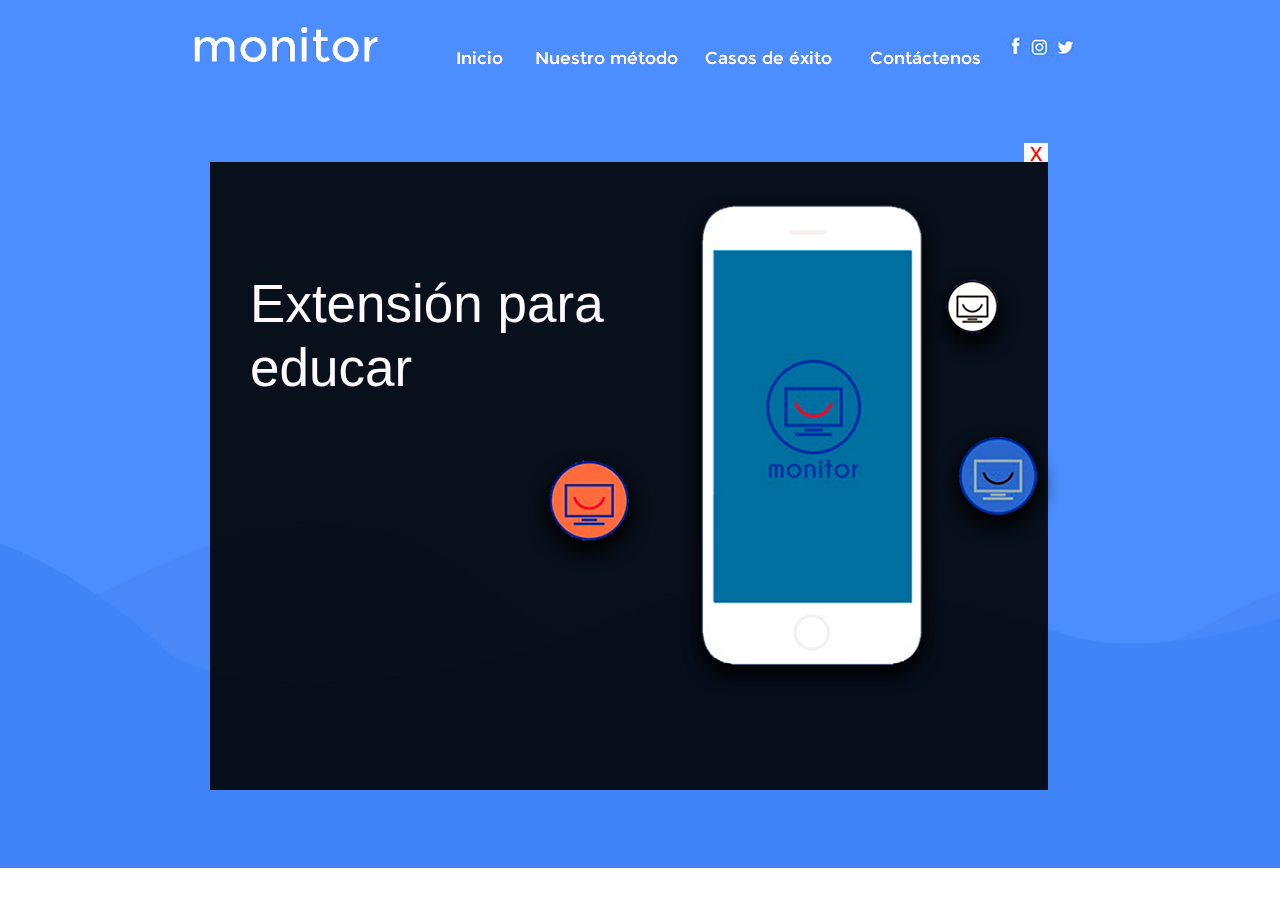
<file: monitor/index.html>
<!DOCTYPE html>
<html class="nojs html css_verticalspacer" lang="es-ES">
 <head>

  <meta http-equiv="Content-type" content="text/html;charset=UTF-8"/>
  <meta name="generator" content="2018.1.0.386"/>
  <meta name="viewport" content="width=device-width, initial-scale=1.0"/>
  <link rel="shortcut icon" href="./images/favicon-96x96.png" type="image/x-icon">
  
  <script type="text/javascript">
   // Update the 'nojs'/'js' class on the html node
document.documentElement.className = document.documentElement.className.replace(/\bnojs\b/g, 'js');

// Check that all required assets are uploaded and up-to-date
if(typeof Muse == "undefined") window.Muse = {}; window.Muse.assets = {"required":["museutils.js", "museconfig.js", "jquery.watch.js", "require.js", "index.css"], "outOfDate":[]};
</script>
  
  <title>Monitor </title>
  <!-- CSS -->
  <link rel="stylesheet" type="text/css" href="css/site_global.css?crc=3882157855"/>
  <link rel="stylesheet" type="text/css" href="css/master_a-p_g_-maestra.css?crc=4275539969"/>
  <link rel="stylesheet" type="text/css" href="css/index.css?crc=468512227" id="pagesheet"/>
   </head>
 <body>

  <div class="clearfix borderbox" id="page"><!-- group -->
   <div class="clip_frame grpelem" id="u160"><!-- image -->
    <img class="block" id="u160_img" src="images/fondo%20web.jpg?crc=4149345951" alt="" data-heightwidthratio="0.6354319180087847" data-image-width="1366" data-image-height="868"/>
   </div>
   <a class="nonblock nontext MuseLinkActive grpelem" id="u239" href="index.html"><!-- state-based BG images --><div class="fluid_height_spacer"></div></a>
   <a class="nonblock nontext grpelem" id="u311" href="inicio.html"><!-- state-based BG images --><div id="u311_states"><img alt="&nbsp;Inicio" src="images/blank.gif?crc=4208392903"/><div class="fluid_height_spacer"></div></div></a>
   <a class="nonblock nontext grpelem" id="u330" href="metodo.html"><!-- state-based BG images --><div id="u330_states"><img alt="&nbsp;Nuestro método" src="images/blank.gif?crc=4208392903"/><div class="fluid_height_spacer"></div></div></a>
   <a class="nonblock nontext grpelem" id="u339" href="casos.html"><!-- state-based BG images --><div id="u339_states"><img alt="&nbsp;Casos de éxito" src="images/blank.gif?crc=4208392903"/><div class="fluid_height_spacer"></div></div></a>
   <a class="nonblock nontext grpelem" id="u342" href="contacto.html"><!-- state-based BG images --><div id="u342_states"><img alt="&nbsp;Contáctenos" src="images/blank.gif?crc=4208392903"/><div class="fluid_height_spacer"></div></div></a>
   <a class="nonblock nontext clip_frame grpelem" id="u405" href="https://www.instagram.com/monitor_extension_para_educar/"><!-- image --><img class="block" id="u405_img" src="images/instagram.jpg?crc=474798769" alt="" data-heightwidthratio="1.4583333333333333" data-image-width="24" data-image-height="35"/></a>
   <a class="nonblock nontext clip_frame grpelem" id="u415" href="https://twitter.com/MonitorPara"><!-- image --><img class="block" id="u415_img" src="images/twitter.jpg?crc=496227118" alt="" data-heightwidthratio="1.4583333333333333" data-image-width="24" data-image-height="35"/></a>
   <a class="nonblock nontext clip_frame grpelem" id="u425" href="https://www.facebook.com/Monitor-Extensi%C3%B3n-Para-Educar-1083239395204184/?modal=admin_todo_tour"><!-- image --><img class="block" id="u425_img" src="images/facebook%20link.jpg?crc=4023919607" alt="" data-heightwidthratio="1.4615384615384615" data-image-width="26" data-image-height="38"/></a>
   <div class="grpelem" id="u474"><!-- simple frame --></div>
   <div class="clip_frame grpelem" id="u466"><!-- image -->
    <img class="block" id="u466_img" src="images/celular%20tranparente_.png?crc=4259789085" alt="" data-heightwidthratio="0.562396006655574" data-image-width="1202" data-image-height="676"/>
   </div>
   <div class="clip_frame grpelem" id="u463"><!-- image -->
    <img class="block" id="u463_img" src="images/adornos%20celular.png?crc=505159302" alt="" data-heightwidthratio="0.5623003194888179" data-image-width="1252" data-image-height="704"/>
   </div>
   <div class="clearfix grpelem" id="u465-6"><!-- content -->
    <p>Extensión para</p>
    <p>educar</p>
   </div>
   <div class="clearfix grpelem" id="u483"><!-- group -->
    <a class="nonblock nontext clearfix grpelem" id="u486-4" href="inicio.html"><!-- content --><p>x</p></a>
   </div>
   <div class="verticalspacer" data-offset-top="790" data-content-above-spacer="868" data-content-below-spacer="78" data-sizePolicy="fixed" data-pintopage="page_fixedLeft"></div>
  </div>
  <div class="preload_images">
   <img class="preload" src="images/u239-r.png?crc=3885231676" alt=""/>
   <img class="preload" src="images/u239-m.png?crc=320033135" alt=""/>
   <img class="preload" src="images/u311_states-r.png?crc=31316035" alt=""/>
   <img class="preload" src="images/u311_states-m.png?crc=3786081630" alt=""/>
   <img class="preload" src="images/u330_states-r.png?crc=436527708" alt=""/>
   <img class="preload" src="images/u330_states-m.png?crc=3784174049" alt=""/>
   <img class="preload" src="images/u339_states-r.png?crc=4213789804" alt=""/>
   <img class="preload" src="images/u339_states-m.png?crc=4012867772" alt=""/>
   <img class="preload" src="images/u342_states-r.png?crc=443128870" alt=""/>
   <img class="preload" src="images/u342_states-m.png?crc=216117368" alt=""/>
  </div>
  <!-- Other scripts -->
  <script type="text/javascript">
   // Decide whether to suppress missing file error or not based on preference setting
var suppressMissingFileError = false
</script>
  <script type="text/javascript">
   window.Muse.assets.check=function(c){if(!window.Muse.assets.checked){window.Muse.assets.checked=!0;var b={},d=function(a,b){if(window.getComputedStyle){var c=window.getComputedStyle(a,null);return c&&c.getPropertyValue(b)||c&&c[b]||""}if(document.documentElement.currentStyle)return(c=a.currentStyle)&&c[b]||a.style&&a.style[b]||"";return""},a=function(a){if(a.match(/^rgb/))return a=a.replace(/\s+/g,"").match(/([\d\,]+)/gi)[0].split(","),(parseInt(a[0])<<16)+(parseInt(a[1])<<8)+parseInt(a[2]);if(a.match(/^\#/))return parseInt(a.substr(1),
16);return 0},f=function(f){for(var g=document.getElementsByTagName("link"),j=0;j<g.length;j++)if("text/css"==g[j].type){var l=(g[j].href||"").match(/\/?css\/([\w\-]+\.css)\?crc=(\d+)/);if(!l||!l[1]||!l[2])break;b[l[1]]=l[2]}g=document.createElement("div");g.className="version";g.style.cssText="display:none; width:1px; height:1px;";document.getElementsByTagName("body")[0].appendChild(g);for(j=0;j<Muse.assets.required.length;){var l=Muse.assets.required[j],k=l.match(/([\w\-\.]+)\.(\w+)$/),i=k&&k[1]?
k[1]:null,k=k&&k[2]?k[2]:null;switch(k.toLowerCase()){case "css":i=i.replace(/\W/gi,"_").replace(/^([^a-z])/gi,"_$1");g.className+=" "+i;i=a(d(g,"color"));k=a(d(g,"backgroundColor"));i!=0||k!=0?(Muse.assets.required.splice(j,1),"undefined"!=typeof b[l]&&(i!=b[l]>>>24||k!=(b[l]&16777215))&&Muse.assets.outOfDate.push(l)):j++;g.className="version";break;case "js":j++;break;default:throw Error("Unsupported file type: "+k);}}c?c().jquery!="1.8.3"&&Muse.assets.outOfDate.push("jquery-1.8.3.min.js"):Muse.assets.required.push("jquery-1.8.3.min.js");
g.parentNode.removeChild(g);if(Muse.assets.outOfDate.length||Muse.assets.required.length)g="Puede que determinados archivos falten en el servidor o sean incorrectos. Limpie la cache del navegador e inténtelo de nuevo. Si el problema persiste, póngase en contacto con el administrador del sitio web.",f&&Muse.assets.outOfDate.length&&(g+="\nOut of date: "+Muse.assets.outOfDate.join(",")),f&&Muse.assets.required.length&&(g+="\nMissing: "+Muse.assets.required.join(",")),suppressMissingFileError?(g+="\nUse SuppressMissingFileError key in AppPrefs.xml to show missing file error pop up.",console.log(g)):alert(g)};location&&location.search&&location.search.match&&location.search.match(/muse_debug/gi)?
setTimeout(function(){f(!0)},5E3):f()}};
var muse_init=function(){require.config({baseUrl:""});require(["jquery","museutils","whatinput","jquery.watch"],function(c){var $ = c;$(document).ready(function(){try{
window.Muse.assets.check($);/* body */
Muse.Utils.transformMarkupToFixBrowserProblemsPreInit();/* body */
Muse.Utils.prepHyperlinks(true);/* body */
Muse.Utils.makeButtonsVisibleAfterSettingMinWidth();/* body */
Muse.Utils.fullPage('#page');/* 100% height page */
Muse.Utils.showWidgetsWhenReady();/* body */
Muse.Utils.transformMarkupToFixBrowserProblems();/* body */
}catch(b){if(b&&"function"==typeof b.notify?b.notify():Muse.Assert.fail("Error calling selector function: "+b),false)throw b;}})})};

</script>
  <!-- RequireJS script -->
  <script src="scripts/require.js?crc=7928878" type="text/javascript" async data-main="scripts/museconfig.js?crc=310584261" onload="if (requirejs) requirejs.onError = function(requireType, requireModule) { if (requireType && requireType.toString && requireType.toString().indexOf && 0 <= requireType.toString().indexOf('#scripterror')) window.Muse.assets.check(); }" onerror="window.Muse.assets.check();"></script>
   </body>
</html>
</file>
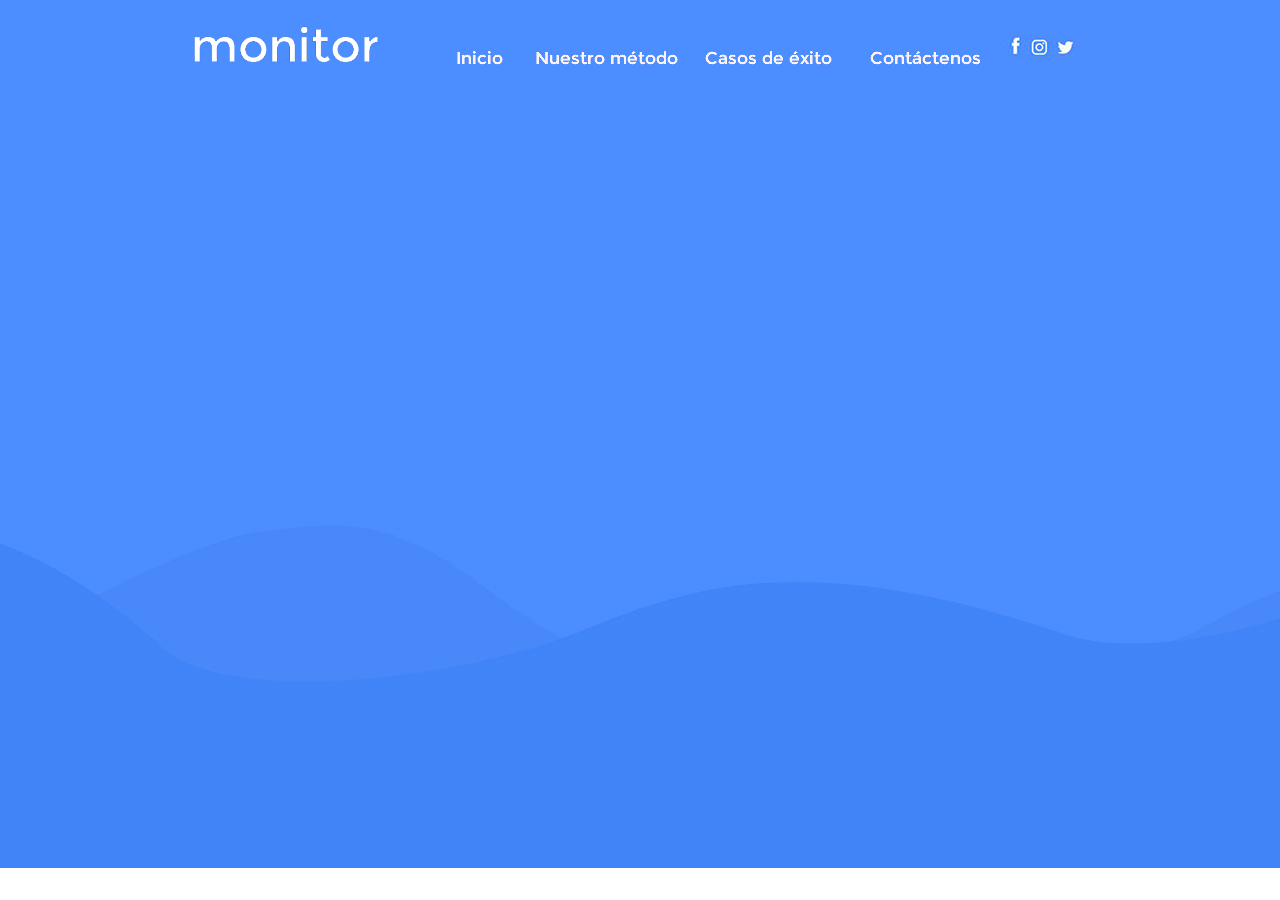
<file: monitor/casos.html>
<!DOCTYPE html>
<html class="nojs html css_verticalspacer" lang="es-ES">
 <head>

  <meta http-equiv="Content-type" content="text/html;charset=UTF-8"/>
  <meta name="generator" content="2018.1.0.386"/>
  <meta name="viewport" content="width=device-width, initial-scale=1.0"/>
  <link rel="shortcut icon" href="./images/favicon-96x96.png" type="image/x-icon">
  
  <script type="text/javascript">
   // Update the 'nojs'/'js' class on the html node
document.documentElement.className = document.documentElement.className.replace(/\bnojs\b/g, 'js');

// Check that all required assets are uploaded and up-to-date
if(typeof Muse == "undefined") window.Muse = {}; window.Muse.assets = {"required":["museutils.js", "museconfig.js", "jquery.watch.js", "require.js", "casos.css"], "outOfDate":[]};
</script>
  
  <title>Casos</title>
  <link rel="shortcut icon" href="./images/favicon-96x96.png" type="image/x-icon">
  <!-- CSS -->
  <link rel="stylesheet" type="text/css" href="css/site_global.css?crc=3882157855"/>
  <link rel="stylesheet" type="text/css" href="css/master_a-p_g_-maestra.css?crc=4275539969"/>
  <link rel="stylesheet" type="text/css" href="css/casos.css?crc=286764203" id="pagesheet"/>
    <!--HTML Widget code-->
  <style type="text/css">#u905.size_fluid_width_height iframe { position:absolute; left:0; top:0; }</style>
 </head>
 <body>

  <div class="clearfix borderbox" id="page"><!-- group -->
   <div class="clip_frame grpelem" id="u160"><!-- image -->
    <img class="block" id="u160_img" src="images/fondo%20web.jpg?crc=4149345951" alt="" data-heightwidthratio="0.6354319180087847" data-image-width="1366" data-image-height="868"/>
   </div>
   <a class="nonblock nontext grpelem" id="u239" href="index.html"><!-- state-based BG images --><div class="fluid_height_spacer"></div></a>
   <a class="nonblock nontext grpelem" id="u311" href="inicio.html"><!-- state-based BG images --><div id="u311_states"><img alt="&nbsp;Inicio" src="images/blank.gif?crc=4208392903"/><div class="fluid_height_spacer"></div></div></a>
   <a class="nonblock nontext grpelem" id="u330" href="metodo.html"><!-- state-based BG images --><div id="u330_states"><img alt="&nbsp;Nuestro método" src="images/blank.gif?crc=4208392903"/><div class="fluid_height_spacer"></div></div></a>
   <a class="nonblock nontext MuseLinkActive grpelem" id="u339" href="casos.html"><!-- state-based BG images --><div id="u339_states"><img alt="&nbsp;Casos de éxito" src="images/blank.gif?crc=4208392903"/><div class="fluid_height_spacer"></div></div></a>
   <a class="nonblock nontext grpelem" id="u342" href="contacto.html"><!-- state-based BG images --><div id="u342_states"><img alt="&nbsp;Contáctenos" src="images/blank.gif?crc=4208392903"/><div class="fluid_height_spacer"></div></div></a>
   <a class="nonblock nontext clip_frame grpelem" id="u405" href="https://www.instagram.com/monitor_extension_para_educar/"><!-- image --><img class="block" id="u405_img" src="images/instagram.jpg?crc=474798769" alt="" data-heightwidthratio="1.4583333333333333" data-image-width="24" data-image-height="35"/></a>
   <a class="nonblock nontext clip_frame grpelem" id="u415" href="https://twitter.com/MonitorPara"><!-- image --><img class="block" id="u415_img" src="images/twitter.jpg?crc=496227118" alt="" data-heightwidthratio="1.4583333333333333" data-image-width="24" data-image-height="35"/></a>
   <a class="nonblock nontext clip_frame grpelem" id="u425" href="https://www.facebook.com/Monitor-Extensi%C3%B3n-Para-Educar-1083239395204184/?modal=admin_todo_tour"><!-- image --><img class="block" id="u425_img" src="images/facebook%20link.jpg?crc=4023919607" alt="" data-heightwidthratio="1.4615384615384615" data-image-width="26" data-image-height="38"/></a>
   <div class="size_fluid_width_height grpelem" id="u905" data-pintopage="page_fluidx" data-sizePolicy="fluidWidthHeight"><!-- custom html -->
    <div class="fluid_height_spacer"></div>
    
<iframe class="actAsDiv" style="width:100%;height:100%;" src="//www.youtube.com/embed/ScJNVvyr2Mg?autoplay=0&loop=0&showinfo=0&theme=dark&color=red&controls=1&modestbranding=0&start=0&fs=1&iv_load_policy=1&wmode=transparent&rel=1" frameborder="0" allowfullscreen></iframe>

   </div>
   <div class="verticalspacer" data-offset-top="565" data-content-above-spacer="868" data-content-below-spacer="302" data-sizePolicy="fixed" data-pintopage="page_fixedLeft"></div>
  </div>
  <div class="preload_images">
   <img class="preload" src="images/u239-r.png?crc=3885231676" alt=""/>
   <img class="preload" src="images/u239-m.png?crc=320033135" alt=""/>
   <img class="preload" src="images/u311_states-r.png?crc=31316035" alt=""/>
   <img class="preload" src="images/u311_states-m.png?crc=3786081630" alt=""/>
   <img class="preload" src="images/u330_states-r.png?crc=436527708" alt=""/>
   <img class="preload" src="images/u330_states-m.png?crc=3784174049" alt=""/>
   <img class="preload" src="images/u339_states-r.png?crc=4213789804" alt=""/>
   <img class="preload" src="images/u339_states-m.png?crc=4012867772" alt=""/>
   <img class="preload" src="images/u342_states-r.png?crc=443128870" alt=""/>
   <img class="preload" src="images/u342_states-m.png?crc=216117368" alt=""/>
  </div>
  <!-- Other scripts -->
  <script type="text/javascript">
   // Decide whether to suppress missing file error or not based on preference setting
var suppressMissingFileError = false
</script>
  <script type="text/javascript">
   window.Muse.assets.check=function(c){if(!window.Muse.assets.checked){window.Muse.assets.checked=!0;var b={},d=function(a,b){if(window.getComputedStyle){var c=window.getComputedStyle(a,null);return c&&c.getPropertyValue(b)||c&&c[b]||""}if(document.documentElement.currentStyle)return(c=a.currentStyle)&&c[b]||a.style&&a.style[b]||"";return""},a=function(a){if(a.match(/^rgb/))return a=a.replace(/\s+/g,"").match(/([\d\,]+)/gi)[0].split(","),(parseInt(a[0])<<16)+(parseInt(a[1])<<8)+parseInt(a[2]);if(a.match(/^\#/))return parseInt(a.substr(1),
16);return 0},f=function(f){for(var g=document.getElementsByTagName("link"),j=0;j<g.length;j++)if("text/css"==g[j].type){var l=(g[j].href||"").match(/\/?css\/([\w\-]+\.css)\?crc=(\d+)/);if(!l||!l[1]||!l[2])break;b[l[1]]=l[2]}g=document.createElement("div");g.className="version";g.style.cssText="display:none; width:1px; height:1px;";document.getElementsByTagName("body")[0].appendChild(g);for(j=0;j<Muse.assets.required.length;){var l=Muse.assets.required[j],k=l.match(/([\w\-\.]+)\.(\w+)$/),i=k&&k[1]?
k[1]:null,k=k&&k[2]?k[2]:null;switch(k.toLowerCase()){case "css":i=i.replace(/\W/gi,"_").replace(/^([^a-z])/gi,"_$1");g.className+=" "+i;i=a(d(g,"color"));k=a(d(g,"backgroundColor"));i!=0||k!=0?(Muse.assets.required.splice(j,1),"undefined"!=typeof b[l]&&(i!=b[l]>>>24||k!=(b[l]&16777215))&&Muse.assets.outOfDate.push(l)):j++;g.className="version";break;case "js":j++;break;default:throw Error("Unsupported file type: "+k);}}c?c().jquery!="1.8.3"&&Muse.assets.outOfDate.push("jquery-1.8.3.min.js"):Muse.assets.required.push("jquery-1.8.3.min.js");
g.parentNode.removeChild(g);if(Muse.assets.outOfDate.length||Muse.assets.required.length)g="Puede que determinados archivos falten en el servidor o sean incorrectos. Limpie la cache del navegador e inténtelo de nuevo. Si el problema persiste, póngase en contacto con el administrador del sitio web.",f&&Muse.assets.outOfDate.length&&(g+="\nOut of date: "+Muse.assets.outOfDate.join(",")),f&&Muse.assets.required.length&&(g+="\nMissing: "+Muse.assets.required.join(",")),suppressMissingFileError?(g+="\nUse SuppressMissingFileError key in AppPrefs.xml to show missing file error pop up.",console.log(g)):alert(g)};location&&location.search&&location.search.match&&location.search.match(/muse_debug/gi)?
setTimeout(function(){f(!0)},5E3):f()}};
var muse_init=function(){require.config({baseUrl:""});require(["jquery","museutils","whatinput","jquery.watch"],function(c){var $ = c;$(document).ready(function(){try{
window.Muse.assets.check($);/* body */
Muse.Utils.transformMarkupToFixBrowserProblemsPreInit();/* body */
Muse.Utils.prepHyperlinks(true);/* body */
Muse.Utils.makeButtonsVisibleAfterSettingMinWidth();/* body */
Muse.Utils.fullPage('#page');/* 100% height page */
Muse.Utils.showWidgetsWhenReady();/* body */
Muse.Utils.transformMarkupToFixBrowserProblems();/* body */
}catch(b){if(b&&"function"==typeof b.notify?b.notify():Muse.Assert.fail("Error calling selector function: "+b),false)throw b;}})})};

</script>
  <!-- RequireJS script -->
  <script src="scripts/require.js?crc=7928878" type="text/javascript" async data-main="scripts/museconfig.js?crc=310584261" onload="if (requirejs) requirejs.onError = function(requireType, requireModule) { if (requireType && requireType.toString && requireType.toString().indexOf && 0 <= requireType.toString().indexOf('#scripterror')) window.Muse.assets.check(); }" onerror="window.Muse.assets.check();"></script>
   </body>
</html>
</file>
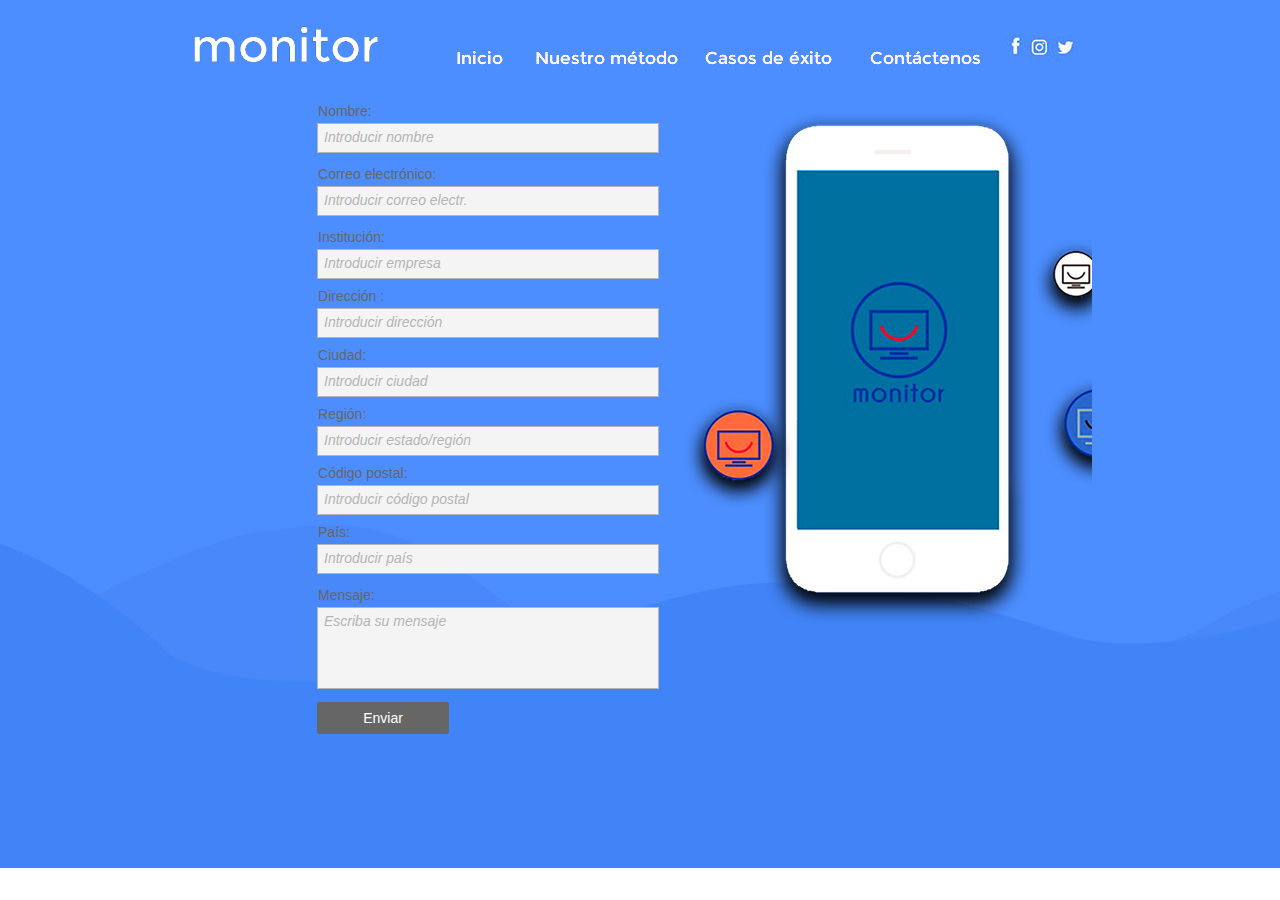
<file: monitor/contacto.html>
<!DOCTYPE html>
<html class="nojs html css_verticalspacer" lang="es-ES">
 <head>

  <meta http-equiv="Content-type" content="text/html;charset=UTF-8"/>
  <meta name="generator" content="2018.1.0.386"/>
  <meta name="viewport" content="width=device-width, initial-scale=1.0"/>
  
  <script type="text/javascript">
   // Update the 'nojs'/'js' class on the html node
document.documentElement.className = document.documentElement.className.replace(/\bnojs\b/g, 'js');

// Check that all required assets are uploaded and up-to-date
if(typeof Muse == "undefined") window.Muse = {}; window.Muse.assets = {"required":["museutils.js", "museconfig.js", "jquery.watch.js", "require.js", "webpro.js", "contacto.css"], "outOfDate":[]};
</script>
  
  <title>Contacto</title>
  <!-- CSS -->
  <link rel="stylesheet" type="text/css" href="css/site_global.css?crc=3882157855"/>
  <link rel="stylesheet" type="text/css" href="css/master_a-p_g_-maestra.css?crc=4275539969"/>
  <link rel="stylesheet" type="text/css" href="css/contacto.css?crc=3817173494" id="pagesheet"/>
   </head>
 <body>

  <div class="clearfix borderbox" id="page"><!-- group -->
   <div class="clip_frame grpelem" id="u160"><!-- image -->
    <img class="block" id="u160_img" src="images/fondo%20web.jpg?crc=4149345951" alt="" data-heightwidthratio="0.6354319180087847" data-image-width="1366" data-image-height="868"/>
   </div>
   <a class="nonblock nontext grpelem" id="u239" href="index.html"><!-- state-based BG images --><div class="fluid_height_spacer"></div></a>
   <a class="nonblock nontext grpelem" id="u311" href="inicio.html"><!-- state-based BG images --><div id="u311_states"><img alt="&nbsp;Inicio" src="images/blank.gif?crc=4208392903"/><div class="fluid_height_spacer"></div></div></a>
   <a class="nonblock nontext grpelem" id="u330" href="metodo.html"><!-- state-based BG images --><div id="u330_states"><img alt="&nbsp;Nuestro método" src="images/blank.gif?crc=4208392903"/><div class="fluid_height_spacer"></div></div></a>
   <a class="nonblock nontext grpelem" id="u339" href="casos.html"><!-- state-based BG images --><div id="u339_states"><img alt="&nbsp;Casos de éxito" src="images/blank.gif?crc=4208392903"/><div class="fluid_height_spacer"></div></div></a>
   <a class="nonblock nontext MuseLinkActive grpelem" id="u342" href="contacto.html"><!-- state-based BG images --><div id="u342_states"><img alt="&nbsp;Contáctenos" src="images/blank.gif?crc=4208392903"/><div class="fluid_height_spacer"></div></div></a>
   <a class="nonblock nontext clip_frame grpelem" id="u405" href="https://www.instagram.com/monitor_extension_para_educar/"><!-- image --><img class="block" id="u405_img" src="images/instagram.jpg?crc=474798769" alt="" data-heightwidthratio="1.4583333333333333" data-image-width="24" data-image-height="35"/></a>
   <a class="nonblock nontext clip_frame grpelem" id="u415" href="https://twitter.com/MonitorPara"><!-- image --><img class="block" id="u415_img" src="images/twitter.jpg?crc=496227118" alt="" data-heightwidthratio="1.4583333333333333" data-image-width="24" data-image-height="35"/></a>
   <a class="nonblock nontext clip_frame grpelem" id="u425" href="https://www.facebook.com/Monitor-Extensi%C3%B3n-Para-Educar-1083239395204184/?modal=admin_todo_tour"><!-- image --><img class="block" id="u425_img" src="images/facebook%20link.jpg?crc=4023919607" alt="" data-heightwidthratio="1.4615384615384615" data-image-width="26" data-image-height="38"/></a>
   <form class="form-grp clearfix grpelem" id="widgetu757" method="post" enctype="multipart/form-data" action="scripts/form-u757.php" data-sizePolicy="fluidWidth" data-pintopage="page_fluidx"><!-- none box -->
    <div class="position_content" id="widgetu757_position_content">
     <div class="fld-grp clearfix colelem" id="widgetu782" data-required="true" data-sizePolicy="fluidWidth" data-pintopage="page_fluidx"><!-- none box -->
      <div class="clearfix colelem" id="pu785-4"><!-- group -->
       <label class="fld-label actAsDiv clearfix grpelem" id="u785-4" for="widgetu782_input"><!-- content --><span class="actAsPara">Nombre:</span></label>
       <div class="fld-message clearfix grpelem" id="u783-4"><!-- content -->
        <p>Obligatorio</p>
       </div>
      </div>
      <span class="fld-input NoWrap actAsDiv clearfix colelem" id="u784-4"><!-- content --><div id="u784-3"><input class="wrapped-input" type="text" spellcheck="false" id="widgetu782_input" name="custom_U782" tabindex="1"/><label class="wrapped-input fld-prompt" id="widgetu782_prompt" for="widgetu782_input"><span class="actAsPara">Introducir nombre</span></label></div></span>
     </div>
     <div class="fld-grp clearfix colelem" id="widgetu759" data-required="true" data-type="email" data-sizePolicy="fluidWidth" data-pintopage="page_fluidx"><!-- none box -->
      <div class="clearfix colelem" id="pu762-4"><!-- group -->
       <label class="fld-label actAsDiv clearfix grpelem" id="u762-4" for="widgetu759_input"><!-- content --><span class="actAsPara">Correo electrónico:</span></label>
       <div class="fld-message clearfix grpelem" id="u760-4"><!-- content -->
        <p>Obligatorio</p>
       </div>
      </div>
      <span class="fld-input NoWrap actAsDiv clearfix colelem" id="u761-4"><!-- content --><div id="u761-3"><input class="wrapped-input" type="email" spellcheck="false" id="widgetu759_input" name="Email" tabindex="2"/><label class="wrapped-input fld-prompt" id="widgetu759_prompt" for="widgetu759_input"><span class="actAsPara">Introducir correo electr.</span></label></div></span>
     </div>
     <div class="fld-grp clearfix colelem" id="widgetu790" data-required="true" data-sizePolicy="fluidWidth" data-pintopage="page_fluidx"><!-- none box -->
      <div class="clearfix colelem" id="pu791-4"><!-- group -->
       <label class="fld-label actAsDiv clearfix grpelem" id="u791-4" for="widgetu790_input"><!-- content --><span class="actAsPara">Institución:</span></label>
       <div class="fld-message clearfix grpelem" id="u793-4"><!-- content -->
        <p>Obligatorio</p>
       </div>
      </div>
      <span class="fld-input NoWrap actAsDiv clearfix colelem" id="u792-4"><!-- content --><div id="u792-3"><input class="wrapped-input" type="text" spellcheck="false" id="widgetu790_input" name="custom_U790" tabindex="3"/><label class="wrapped-input fld-prompt" id="widgetu790_prompt" for="widgetu790_input"><span class="actAsPara">Introducir empresa</span></label></div></span>
     </div>
     <div class="fld-grp clearfix colelem" id="widgetu768" data-required="true" data-sizePolicy="fluidWidth" data-pintopage="page_fluidx"><!-- none box -->
      <div class="clearfix colelem" id="pu769-4"><!-- group -->
       <label class="fld-label actAsDiv clearfix grpelem" id="u769-4" for="widgetu768_input"><!-- content --><span class="actAsPara">Dirección :</span></label>
       <div class="fld-message clearfix grpelem" id="u770-4"><!-- content -->
        <p>Obligatorio</p>
       </div>
      </div>
      <span class="fld-input NoWrap actAsDiv clearfix colelem" id="u771-4"><!-- content --><div id="u771-3"><input class="wrapped-input" type="text" spellcheck="false" id="widgetu768_input" name="custom_U768" tabindex="4"/><label class="wrapped-input fld-prompt" id="widgetu768_prompt" for="widgetu768_input"><span class="actAsPara">Introducir dirección</span></label></div></span>
     </div>
     <div class="fld-grp clearfix colelem" id="widgetu794" data-required="true" data-sizePolicy="fluidWidth" data-pintopage="page_fluidx"><!-- none box -->
      <div class="clearfix colelem" id="pu797-4"><!-- group -->
       <label class="fld-label actAsDiv clearfix grpelem" id="u797-4" for="widgetu794_input"><!-- content --><span class="actAsPara">Ciudad:</span></label>
       <div class="fld-message clearfix grpelem" id="u795-4"><!-- content -->
        <p>Obligatorio</p>
       </div>
      </div>
      <span class="fld-input NoWrap actAsDiv clearfix colelem" id="u796-4"><!-- content --><div id="u796-3"><input class="wrapped-input" type="text" spellcheck="false" id="widgetu794_input" name="custom_U794" tabindex="5"/><label class="wrapped-input fld-prompt" id="widgetu794_prompt" for="widgetu794_input"><span class="actAsPara">Introducir ciudad</span></label></div></span>
     </div>
     <div class="fld-grp clearfix colelem" id="widgetu786" data-required="true" data-sizePolicy="fluidWidth" data-pintopage="page_fluidx"><!-- none box -->
      <div class="clearfix colelem" id="pu788-4"><!-- group -->
       <label class="fld-label actAsDiv clearfix grpelem" id="u788-4" for="widgetu786_input"><!-- content --><span class="actAsPara">Región:</span></label>
       <div class="fld-message clearfix grpelem" id="u787-4"><!-- content -->
        <p>Obligatorio</p>
       </div>
      </div>
      <span class="fld-input NoWrap actAsDiv clearfix colelem" id="u789-4"><!-- content --><div id="u789-3"><input class="wrapped-input" type="text" spellcheck="false" id="widgetu786_input" name="custom_U786" tabindex="6"/><label class="wrapped-input fld-prompt" id="widgetu786_prompt" for="widgetu786_input"><span class="actAsPara">Introducir estado/región</span></label></div></span>
     </div>
     <div class="fld-grp clearfix colelem" id="widgetu776" data-required="true" data-sizePolicy="fluidWidth" data-pintopage="page_fluidx"><!-- none box -->
      <div class="clearfix colelem" id="pu778-4"><!-- group -->
       <label class="fld-label actAsDiv clearfix grpelem" id="u778-4" for="widgetu776_input"><!-- content --><span class="actAsPara">Código postal:</span></label>
       <div class="fld-message clearfix grpelem" id="u777-4"><!-- content -->
        <p>Obligatorio</p>
       </div>
      </div>
      <span class="fld-input NoWrap actAsDiv clearfix colelem" id="u779-4"><!-- content --><div id="u779-3"><input class="wrapped-input" type="text" spellcheck="false" id="widgetu776_input" name="custom_U776" tabindex="7"/><label class="wrapped-input fld-prompt" id="widgetu776_prompt" for="widgetu776_input"><span class="actAsPara">Introducir código postal</span></label></div></span>
     </div>
     <div class="fld-grp clearfix colelem" id="widgetu772" data-required="true" data-sizePolicy="fluidWidth" data-pintopage="page_fluidx"><!-- none box -->
      <div class="clearfix colelem" id="pu774-4"><!-- group -->
       <label class="fld-label actAsDiv clearfix grpelem" id="u774-4" for="widgetu772_input"><!-- content --><span class="actAsPara">País:</span></label>
       <div class="fld-message clearfix grpelem" id="u775-4"><!-- content -->
        <p>Obligatorio</p>
       </div>
      </div>
      <span class="fld-input NoWrap actAsDiv clearfix colelem" id="u773-4"><!-- content --><div id="u773-3"><input class="wrapped-input" type="text" spellcheck="false" id="widgetu772_input" name="custom_U772" tabindex="8"/><label class="wrapped-input fld-prompt" id="widgetu772_prompt" for="widgetu772_input"><span class="actAsPara">Introducir país</span></label></div></span>
     </div>
     <div class="fld-grp clearfix colelem" id="widgetu764" data-required="true" data-sizePolicy="fluidWidth" data-pintopage="page_fluidx"><!-- none box -->
      <div class="clearfix colelem" id="pu766-4"><!-- group -->
       <label class="fld-label actAsDiv clearfix grpelem" id="u766-4" for="widgetu764_input"><!-- content --><span class="actAsPara">Mensaje:</span></label>
       <div class="fld-message clearfix grpelem" id="u767-4"><!-- content -->
        <p>Obligatorio</p>
       </div>
      </div>
      <span class="fld-textarea actAsDiv clearfix colelem" id="u765-4"><!-- content --><div id="u765-3"><textarea class="wrapped-input" id="widgetu764_input" name="custom_U764" tabindex="9"></textarea><label class="wrapped-input fld-prompt" id="widgetu764_prompt" for="widgetu764_input"><span class="actAsPara">Escriba su mensaje</span></label></div></span>
     </div>
     <div class="clearfix colelem" id="pu781-4"><!-- group -->
      <div class="clearfix grpelem" id="u781-4"><!-- content -->
       <p>Enviando formulario...</p>
      </div>
      <div class="clearfix grpelem" id="u763-4"><!-- content -->
       <p>El servidor ha detectado un error.</p>
      </div>
      <div class="clearfix grpelem" id="u758-4"><!-- content -->
       <p>Formulario recibido.</p>
      </div>
      <button class="submit-btn NoWrap rounded-corners clearfix grpelem" id="u780-4" type="submit" value="Enviar" tabindex="10"><!-- content -->
       <div style="margin-top:-11px;height:11px;">
        <p>Enviar</p>
       </div>
      </button>
     </div>
    </div>
   </form>
   <div class="clip_frame grpelem" id="u882"><!-- image -->
    <img class="block" id="u882_img" src="images/celular%20tranparente_-crop-u882.png?crc=477322055" alt="" data-heightwidthratio="0.7335562987736901" data-image-width="897" data-image-height="658"/>
   </div>
   <div class="clip_frame grpelem" id="u895"><!-- image -->
    <img class="block" id="u895_img" src="images/adornos%20celular-crop-u895.png?crc=250717496" alt="" data-heightwidthratio="0.801641586867305" data-image-width="731" data-image-height="586"/>
   </div>
   <div class="verticalspacer" data-offset-top="738" data-content-above-spacer="868" data-content-below-spacer="130" data-sizePolicy="fixed" data-pintopage="page_fixedLeft"></div>
  </div>
  <div class="preload_images">
   <img class="preload" src="images/u239-r.png?crc=3885231676" alt=""/>
   <img class="preload" src="images/u239-m.png?crc=320033135" alt=""/>
   <img class="preload" src="images/u311_states-r.png?crc=31316035" alt=""/>
   <img class="preload" src="images/u311_states-m.png?crc=3786081630" alt=""/>
   <img class="preload" src="images/u330_states-r.png?crc=436527708" alt=""/>
   <img class="preload" src="images/u330_states-m.png?crc=3784174049" alt=""/>
   <img class="preload" src="images/u339_states-r.png?crc=4213789804" alt=""/>
   <img class="preload" src="images/u339_states-m.png?crc=4012867772" alt=""/>
   <img class="preload" src="images/u342_states-r.png?crc=443128870" alt=""/>
   <img class="preload" src="images/u342_states-m.png?crc=216117368" alt=""/>
  </div>
  <!-- Other scripts -->
  <script type="text/javascript">
   // Decide whether to suppress missing file error or not based on preference setting
var suppressMissingFileError = false
</script>
  <script type="text/javascript">
   window.Muse.assets.check=function(c){if(!window.Muse.assets.checked){window.Muse.assets.checked=!0;var b={},d=function(a,b){if(window.getComputedStyle){var c=window.getComputedStyle(a,null);return c&&c.getPropertyValue(b)||c&&c[b]||""}if(document.documentElement.currentStyle)return(c=a.currentStyle)&&c[b]||a.style&&a.style[b]||"";return""},a=function(a){if(a.match(/^rgb/))return a=a.replace(/\s+/g,"").match(/([\d\,]+)/gi)[0].split(","),(parseInt(a[0])<<16)+(parseInt(a[1])<<8)+parseInt(a[2]);if(a.match(/^\#/))return parseInt(a.substr(1),
16);return 0},f=function(f){for(var g=document.getElementsByTagName("link"),j=0;j<g.length;j++)if("text/css"==g[j].type){var l=(g[j].href||"").match(/\/?css\/([\w\-]+\.css)\?crc=(\d+)/);if(!l||!l[1]||!l[2])break;b[l[1]]=l[2]}g=document.createElement("div");g.className="version";g.style.cssText="display:none; width:1px; height:1px;";document.getElementsByTagName("body")[0].appendChild(g);for(j=0;j<Muse.assets.required.length;){var l=Muse.assets.required[j],k=l.match(/([\w\-\.]+)\.(\w+)$/),i=k&&k[1]?
k[1]:null,k=k&&k[2]?k[2]:null;switch(k.toLowerCase()){case "css":i=i.replace(/\W/gi,"_").replace(/^([^a-z])/gi,"_$1");g.className+=" "+i;i=a(d(g,"color"));k=a(d(g,"backgroundColor"));i!=0||k!=0?(Muse.assets.required.splice(j,1),"undefined"!=typeof b[l]&&(i!=b[l]>>>24||k!=(b[l]&16777215))&&Muse.assets.outOfDate.push(l)):j++;g.className="version";break;case "js":j++;break;default:throw Error("Unsupported file type: "+k);}}c?c().jquery!="1.8.3"&&Muse.assets.outOfDate.push("jquery-1.8.3.min.js"):Muse.assets.required.push("jquery-1.8.3.min.js");
g.parentNode.removeChild(g);if(Muse.assets.outOfDate.length||Muse.assets.required.length)g="Puede que determinados archivos falten en el servidor o sean incorrectos. Limpie la cache del navegador e inténtelo de nuevo. Si el problema persiste, póngase en contacto con el administrador del sitio web.",f&&Muse.assets.outOfDate.length&&(g+="\nOut of date: "+Muse.assets.outOfDate.join(",")),f&&Muse.assets.required.length&&(g+="\nMissing: "+Muse.assets.required.join(",")),suppressMissingFileError?(g+="\nUse SuppressMissingFileError key in AppPrefs.xml to show missing file error pop up.",console.log(g)):alert(g)};location&&location.search&&location.search.match&&location.search.match(/muse_debug/gi)?
setTimeout(function(){f(!0)},5E3):f()}};
var muse_init=function(){require.config({baseUrl:""});require(["jquery","museutils","whatinput","webpro","jquery.watch"],function(c){var $ = c;$(document).ready(function(){try{
window.Muse.assets.check($);/* body */
Muse.Utils.transformMarkupToFixBrowserProblemsPreInit();/* body */
Muse.Utils.prepHyperlinks(true);/* body */
Muse.Utils.makeButtonsVisibleAfterSettingMinWidth();/* body */
Muse.Utils.initWidget('#widgetu757', ['#bp_infinity'], function(elem) { return new WebPro.Widget.Form(elem, {validationEvent:'submit',errorStateSensitivity:'high',fieldWrapperClass:'fld-grp',formSubmittedClass:'frm-sub-st',formErrorClass:'frm-subm-err-st',formDeliveredClass:'frm-subm-ok-st',notEmptyClass:'non-empty-st',focusClass:'focus-st',invalidClass:'fld-err-st',requiredClass:'fld-err-st',ajaxSubmit:true}); });/* #widgetu757 */
Muse.Utils.fullPage('#page');/* 100% height page */
Muse.Utils.showWidgetsWhenReady();/* body */
Muse.Utils.transformMarkupToFixBrowserProblems();/* body */
}catch(b){if(b&&"function"==typeof b.notify?b.notify():Muse.Assert.fail("Error calling selector function: "+b),false)throw b;}})})};

</script>
  <!-- RequireJS script -->
  <script src="scripts/require.js?crc=7928878" type="text/javascript" async data-main="scripts/museconfig.js?crc=310584261" onload="if (requirejs) requirejs.onError = function(requireType, requireModule) { if (requireType && requireType.toString && requireType.toString().indexOf && 0 <= requireType.toString().indexOf('#scripterror')) window.Muse.assets.check(); }" onerror="window.Muse.assets.check();"></script>
   </body>
</html>
</file>
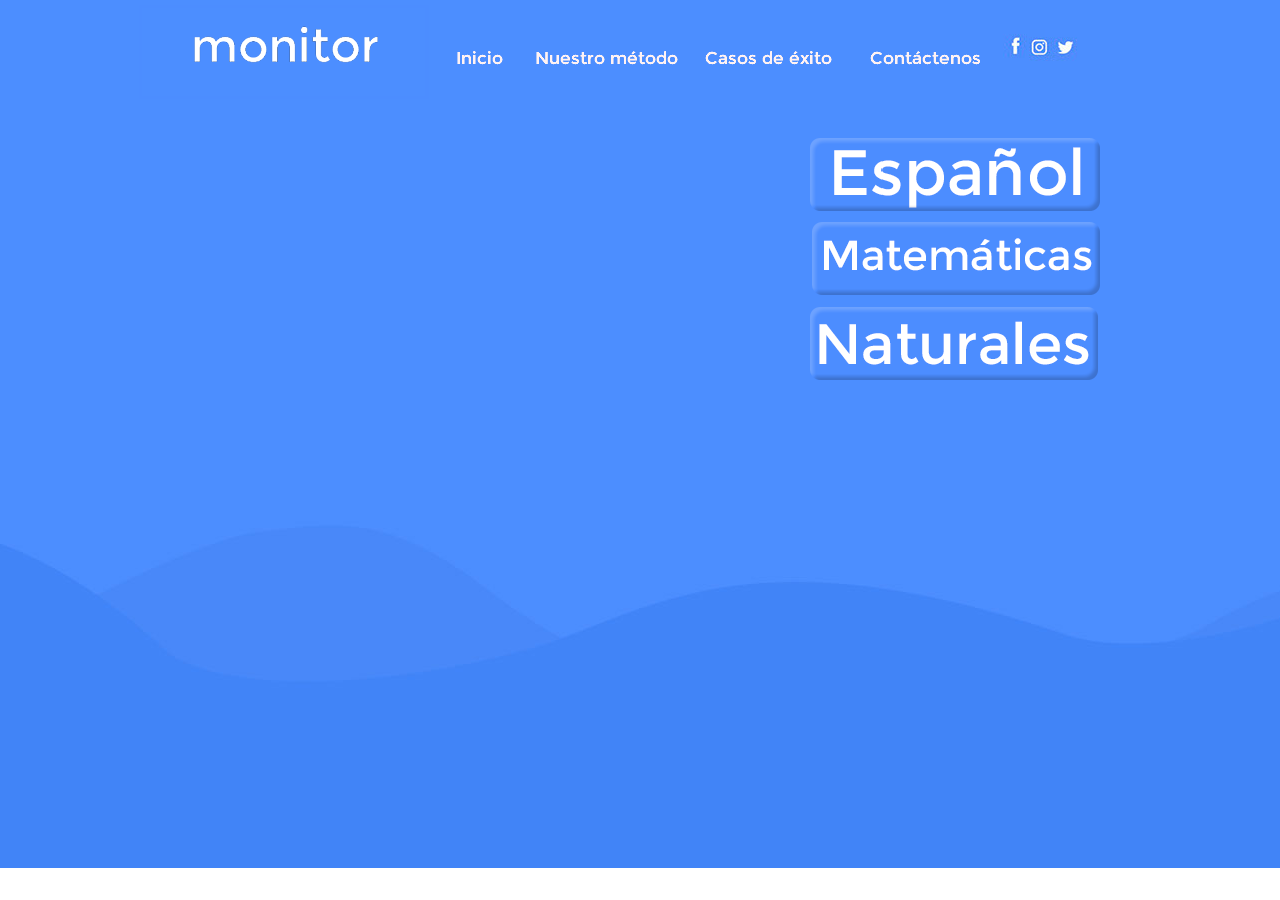
<file: monitor/español.html>
<!DOCTYPE html>
<html class="nojs html css_verticalspacer" lang="es-ES">
 <head>

  <meta http-equiv="Content-type" content="text/html;charset=UTF-8"/>
  <meta name="generator" content="2018.1.0.386"/>
  <meta name="viewport" content="width=device-width, initial-scale=1.0"/>
  
  <script type="text/javascript">
   // Update the 'nojs'/'js' class on the html node
document.documentElement.className = document.documentElement.className.replace(/\bnojs\b/g, 'js');

// Check that all required assets are uploaded and up-to-date
if(typeof Muse == "undefined") window.Muse = {}; window.Muse.assets = {"required":["museutils.js", "museconfig.js", "jquery.watch.js", "require.js", "espa_ol.css"], "outOfDate":[]};
</script>
  
  <title>Español</title>
  <!-- CSS -->
  <link rel="shortcut icon" href="./images/favicon-96x96.png" type="image/x-icon">
  <link rel="stylesheet" type="text/css" href="css/site_global.css?crc=3882157855"/>
  <link rel="stylesheet" type="text/css" href="css/master_a-p_g_-maestra.css?crc=4275539969"/>
  <link rel="stylesheet" type="text/css" href="css/espa_ol.css?crc=179113808" id="pagesheet"/>
    <!--HTML Widget code-->
  <style type="text/css">#u633.size_fluid_width_height iframe { position:absolute; left:0; top:0; }</style>
 </head>
 <body>

  <div class="clearfix borderbox" id="page"><!-- group -->
   <div class="clip_frame grpelem" id="u160"><!-- image -->
    <img class="block" id="u160_img" src="images/fondo%20web.jpg?crc=4149345951" alt="" data-heightwidthratio="0.6354319180087847" data-image-width="1366" data-image-height="868"/>
   </div>
   <a class="nonblock nontext grpelem" id="u239" href="index.html"><!-- state-based BG images --><div class="fluid_height_spacer"></div></a>
   <a class="nonblock nontext grpelem" id="u311" href="inicio.html"><!-- state-based BG images --><div id="u311_states"><img alt="&nbsp;Inicio" src="images/blank.gif?crc=4208392903"/><div class="fluid_height_spacer"></div></div></a>
   <a class="nonblock nontext grpelem" id="u330" href="metodo.html"><!-- state-based BG images --><div id="u330_states"><img alt="&nbsp;Nuestro método" src="images/blank.gif?crc=4208392903"/><div class="fluid_height_spacer"></div></div></a>
   <a class="nonblock nontext grpelem" id="u339" href="casos.html"><!-- state-based BG images --><div id="u339_states"><img alt="&nbsp;Casos de éxito" src="images/blank.gif?crc=4208392903"/><div class="fluid_height_spacer"></div></div></a>
   <a class="nonblock nontext grpelem" id="u342" href="contacto.html"><!-- state-based BG images --><div id="u342_states"><img alt="&nbsp;Contáctenos" src="images/blank.gif?crc=4208392903"/><div class="fluid_height_spacer"></div></div></a>
   <a class="nonblock nontext clip_frame grpelem" id="u405" href="https://www.instagram.com/monitor_extension_para_educar/"><!-- image --><img class="block" id="u405_img" src="images/instagram.jpg?crc=474798769" alt="" data-heightwidthratio="1.4583333333333333" data-image-width="24" data-image-height="35"/></a>
   <a class="nonblock nontext clip_frame grpelem" id="u415" href="https://twitter.com/MonitorPara"><!-- image --><img class="block" id="u415_img" src="images/twitter.jpg?crc=496227118" alt="" data-heightwidthratio="1.4583333333333333" data-image-width="24" data-image-height="35"/></a>
   <a class="nonblock nontext clip_frame grpelem" id="u425" href="https://www.facebook.com/Monitor-Extensi%C3%B3n-Para-Educar-1083239395204184/?modal=admin_todo_tour"><!-- image --><img class="block" id="u425_img" src="images/facebook%20link.jpg?crc=4023919607" alt="" data-heightwidthratio="1.4615384615384615" data-image-width="26" data-image-height="38"/></a>
   <a class="nonblock nontext grpelem" id="u625" href="matematicas.html"><!-- state-based BG images --><div class="fluid_height_spacer"></div></a>
   <a class="nonblock nontext grpelem" id="u627" href="naturales.html"><!-- state-based BG images --><div class="fluid_height_spacer"></div></a>
   <a class="nonblock nontext MuseLinkActive grpelem" id="u631" href="espa%c3%b1ol.html"><!-- rasterized frame --><img id="u631_img" alt="" src="images/espa%c3%b1ol-u631-a.png?crc=236136407" data-image-width="290"/></a>
   <div class="size_fluid_width_height grpelem" id="u633" data-pintopage="page_fluidx" data-sizePolicy="fluidWidthHeight"><!-- custom html -->
    <div class="fluid_height_spacer"></div>
    
<iframe class="actAsDiv" style="width:100%;height:100%;" src="//www.youtube.com/embed/6jLTa90mhEM?autoplay=0&loop=0&showinfo=0&theme=dark&color=red&controls=1&modestbranding=0&start=0&fs=1&iv_load_policy=1&wmode=transparent&rel=1" frameborder="0" allowfullscreen></iframe>

   </div>
   <div class="verticalspacer" data-offset-top="478" data-content-above-spacer="868" data-content-below-spacer="389" data-sizePolicy="fixed" data-pintopage="page_fixedLeft"></div>
  </div>
  <div class="preload_images">
   <img class="preload" src="images/u239-r.png?crc=3885231676" alt=""/>
   <img class="preload" src="images/u239-m.png?crc=320033135" alt=""/>
   <img class="preload" src="images/u311_states-r.png?crc=31316035" alt=""/>
   <img class="preload" src="images/u311_states-m.png?crc=3786081630" alt=""/>
   <img class="preload" src="images/u330_states-r.png?crc=436527708" alt=""/>
   <img class="preload" src="images/u330_states-m.png?crc=3784174049" alt=""/>
   <img class="preload" src="images/u339_states-r.png?crc=4213789804" alt=""/>
   <img class="preload" src="images/u339_states-m.png?crc=4012867772" alt=""/>
   <img class="preload" src="images/u342_states-r.png?crc=443128870" alt=""/>
   <img class="preload" src="images/u342_states-m.png?crc=216117368" alt=""/>
   <img class="preload" src="images/u625-r.png?crc=3964173551" alt=""/>
   <img class="preload" src="images/u627-r.png?crc=159335203" alt=""/>
  </div>
  <!-- Other scripts -->
  <script type="text/javascript">
   // Decide whether to suppress missing file error or not based on preference setting
var suppressMissingFileError = false
</script>
  <script type="text/javascript">
   window.Muse.assets.check=function(c){if(!window.Muse.assets.checked){window.Muse.assets.checked=!0;var b={},d=function(a,b){if(window.getComputedStyle){var c=window.getComputedStyle(a,null);return c&&c.getPropertyValue(b)||c&&c[b]||""}if(document.documentElement.currentStyle)return(c=a.currentStyle)&&c[b]||a.style&&a.style[b]||"";return""},a=function(a){if(a.match(/^rgb/))return a=a.replace(/\s+/g,"").match(/([\d\,]+)/gi)[0].split(","),(parseInt(a[0])<<16)+(parseInt(a[1])<<8)+parseInt(a[2]);if(a.match(/^\#/))return parseInt(a.substr(1),
16);return 0},f=function(f){for(var g=document.getElementsByTagName("link"),j=0;j<g.length;j++)if("text/css"==g[j].type){var l=(g[j].href||"").match(/\/?css\/([\w\-]+\.css)\?crc=(\d+)/);if(!l||!l[1]||!l[2])break;b[l[1]]=l[2]}g=document.createElement("div");g.className="version";g.style.cssText="display:none; width:1px; height:1px;";document.getElementsByTagName("body")[0].appendChild(g);for(j=0;j<Muse.assets.required.length;){var l=Muse.assets.required[j],k=l.match(/([\w\-\.]+)\.(\w+)$/),i=k&&k[1]?
k[1]:null,k=k&&k[2]?k[2]:null;switch(k.toLowerCase()){case "css":i=i.replace(/\W/gi,"_").replace(/^([^a-z])/gi,"_$1");g.className+=" "+i;i=a(d(g,"color"));k=a(d(g,"backgroundColor"));i!=0||k!=0?(Muse.assets.required.splice(j,1),"undefined"!=typeof b[l]&&(i!=b[l]>>>24||k!=(b[l]&16777215))&&Muse.assets.outOfDate.push(l)):j++;g.className="version";break;case "js":j++;break;default:throw Error("Unsupported file type: "+k);}}c?c().jquery!="1.8.3"&&Muse.assets.outOfDate.push("jquery-1.8.3.min.js"):Muse.assets.required.push("jquery-1.8.3.min.js");
g.parentNode.removeChild(g);if(Muse.assets.outOfDate.length||Muse.assets.required.length)g="Puede que determinados archivos falten en el servidor o sean incorrectos. Limpie la cache del navegador e inténtelo de nuevo. Si el problema persiste, póngase en contacto con el administrador del sitio web.",f&&Muse.assets.outOfDate.length&&(g+="\nOut of date: "+Muse.assets.outOfDate.join(",")),f&&Muse.assets.required.length&&(g+="\nMissing: "+Muse.assets.required.join(",")),suppressMissingFileError?(g+="\nUse SuppressMissingFileError key in AppPrefs.xml to show missing file error pop up.",console.log(g)):alert(g)};location&&location.search&&location.search.match&&location.search.match(/muse_debug/gi)?
setTimeout(function(){f(!0)},5E3):f()}};
var muse_init=function(){require.config({baseUrl:""});require(["jquery","museutils","whatinput","jquery.watch"],function(c){var $ = c;$(document).ready(function(){try{
window.Muse.assets.check($);/* body */
Muse.Utils.transformMarkupToFixBrowserProblemsPreInit();/* body */
Muse.Utils.prepHyperlinks(true);/* body */
Muse.Utils.makeButtonsVisibleAfterSettingMinWidth();/* body */
Muse.Utils.fullPage('#page');/* 100% height page */
Muse.Utils.showWidgetsWhenReady();/* body */
Muse.Utils.transformMarkupToFixBrowserProblems();/* body */
}catch(b){if(b&&"function"==typeof b.notify?b.notify():Muse.Assert.fail("Error calling selector function: "+b),false)throw b;}})})};

</script>
  <!-- RequireJS script -->
  <script src="scripts/require.js?crc=7928878" type="text/javascript" async data-main="scripts/museconfig.js?crc=310584261" onload="if (requirejs) requirejs.onError = function(requireType, requireModule) { if (requireType && requireType.toString && requireType.toString().indexOf && 0 <= requireType.toString().indexOf('#scripterror')) window.Muse.assets.check(); }" onerror="window.Muse.assets.check();"></script>
   </body>
</html>
</file>
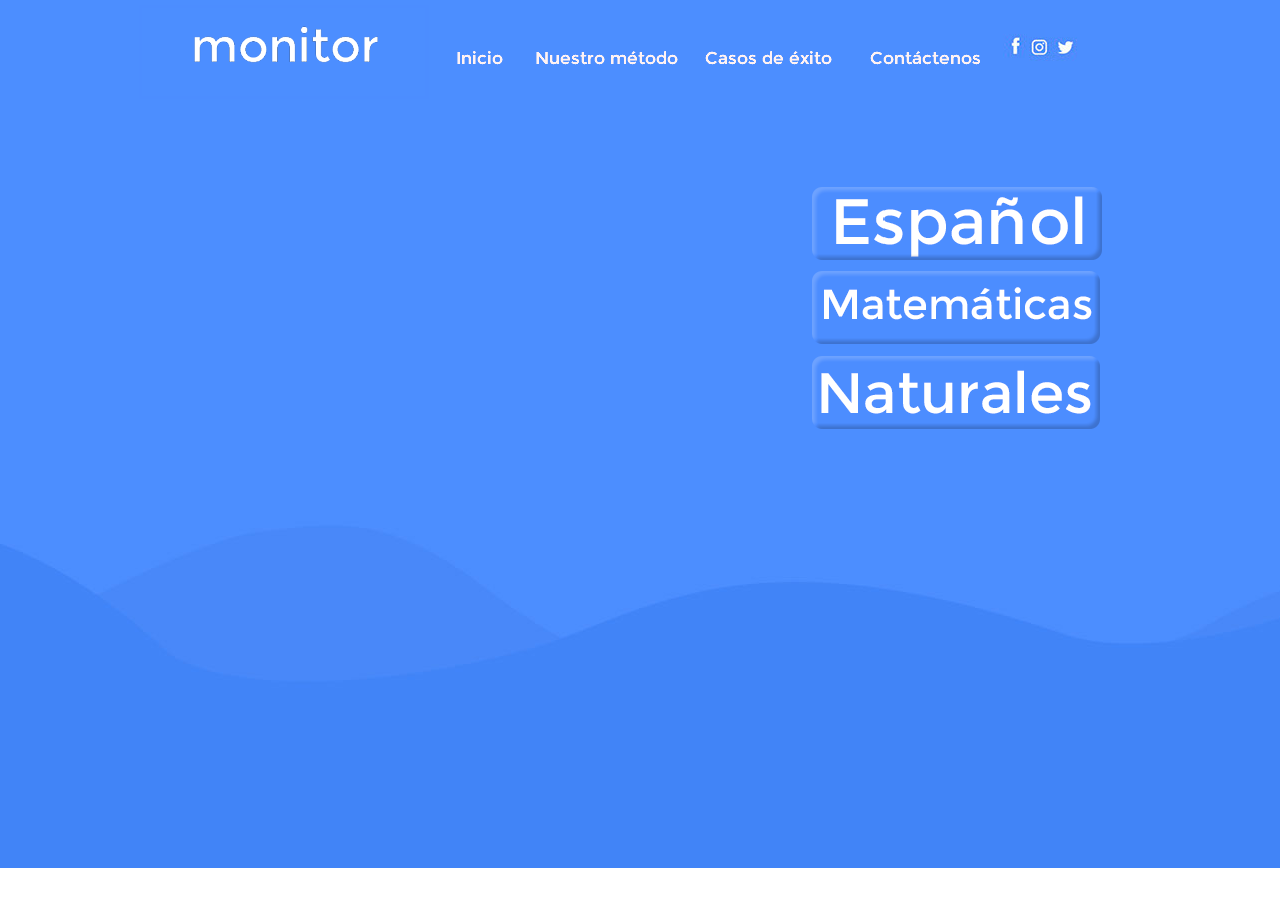
<file: monitor/inicio.html>
<!DOCTYPE html>
<html class="nojs html css_verticalspacer" lang="es-ES">
 <head>

  <meta http-equiv="Content-type" content="text/html;charset=UTF-8"/>
  <meta name="generator" content="2018.1.0.386"/>
  <meta name="viewport" content="width=device-width, initial-scale=1.0"/>
  
  <script type="text/javascript">
   // Update the 'nojs'/'js' class on the html node
document.documentElement.className = document.documentElement.className.replace(/\bnojs\b/g, 'js');

// Check that all required assets are uploaded and up-to-date
if(typeof Muse == "undefined") window.Muse = {}; window.Muse.assets = {"required":["museutils.js", "museconfig.js", "jquery.watch.js", "require.js", "inicio.css"], "outOfDate":[]};
</script>
  
  <title>Inicio</title>
  <!-- CSS -->
  <link rel="stylesheet" type="text/css" href="css/site_global.css?crc=3882157855"/>
  <link rel="stylesheet" type="text/css" href="css/master_a-p_g_-maestra.css?crc=4275539969"/>
  <link rel="stylesheet" type="text/css" href="css/inicio.css?crc=288664482" id="pagesheet"/>
    <!--HTML Widget code-->
  <style type="text/css">#u620.size_fluid_width_height iframe { position:absolute; left:0; top:0; }</style>
 </head>
 <body>

  <div class="clearfix borderbox" id="page"><!-- group -->
   <div class="clip_frame grpelem" id="u160"><!-- image -->
    <img class="block" id="u160_img" src="images/fondo%20web.jpg?crc=4149345951" alt="" data-heightwidthratio="0.6354319180087847" data-image-width="1366" data-image-height="868"/>
   </div>
   <a class="nonblock nontext grpelem" id="u239" href="index.html"><!-- state-based BG images --><div class="fluid_height_spacer"></div></a>
   <a class="nonblock nontext MuseLinkActive grpelem" id="u311" href="inicio.html"><!-- state-based BG images --><div id="u311_states"><img alt="&nbsp;Inicio" src="images/blank.gif?crc=4208392903"/><div class="fluid_height_spacer"></div></div></a>
   <a class="nonblock nontext grpelem" id="u330" href="metodo.html"><!-- state-based BG images --><div id="u330_states"><img alt="&nbsp;Nuestro método" src="images/blank.gif?crc=4208392903"/><div class="fluid_height_spacer"></div></div></a>
   <a class="nonblock nontext grpelem" id="u339" href="casos.html"><!-- state-based BG images --><div id="u339_states"><img alt="&nbsp;Casos de éxito" src="images/blank.gif?crc=4208392903"/><div class="fluid_height_spacer"></div></div></a>
   <a class="nonblock nontext grpelem" id="u342" href="contacto.html"><!-- state-based BG images --><div id="u342_states"><img alt="&nbsp;Contáctenos" src="images/blank.gif?crc=4208392903"/><div class="fluid_height_spacer"></div></div></a>
   <a class="nonblock nontext clip_frame grpelem" id="u405" href="https://www.instagram.com/monitor_extension_para_educar/"><!-- image --><img class="block" id="u405_img" src="images/instagram.jpg?crc=474798769" alt="" data-heightwidthratio="1.4583333333333333" data-image-width="24" data-image-height="35"/></a>
   <a class="nonblock nontext clip_frame grpelem" id="u415" href="https://twitter.com/MonitorPara"><!-- image --><img class="block" id="u415_img" src="images/twitter.jpg?crc=496227118" alt="" data-heightwidthratio="1.4583333333333333" data-image-width="24" data-image-height="35"/></a>
   <a class="nonblock nontext clip_frame grpelem" id="u425" href="https://www.facebook.com/Monitor-Extensi%C3%B3n-Para-Educar-1083239395204184/?modal=admin_todo_tour"><!-- image --><img class="block" id="u425_img" src="images/facebook%20link.jpg?crc=4023919607" alt="" data-heightwidthratio="1.4615384615384615" data-image-width="26" data-image-height="38"/></a>
   <a class="nonblock nontext grpelem" id="u580" href="matematicas.html"><!-- state-based BG images --><div class="fluid_height_spacer"></div></a>
   <a class="nonblock nontext grpelem" id="u588" href="naturales.html"><!-- state-based BG images --><div class="fluid_height_spacer"></div></a>
   <a class="nonblock nontext grpelem" id="u602" href="espa%c3%b1ol.html"><!-- state-based BG images --><div class="fluid_height_spacer"></div></a>
   <div class="size_fluid_width_height grpelem" id="u620" data-pintopage="page_fluidx" data-sizePolicy="fluidWidthHeight"><!-- custom html -->
    <div class="fluid_height_spacer"></div>
    
<iframe class="actAsDiv" style="width:100%;height:100%;" src="//www.youtube.com/embed/2ZDjOrA6DtQ?autoplay=0&loop=0&showinfo=0&theme=dark&color=red&controls=1&modestbranding=0&start=0&fs=1&iv_load_policy=1&wmode=transparent&rel=1" frameborder="0" allowfullscreen></iframe>

   </div>
   <div class="verticalspacer" data-offset-top="527" data-content-above-spacer="868" data-content-below-spacer="340" data-sizePolicy="fixed" data-pintopage="page_fixedLeft"></div>
  </div>
  <div class="preload_images">
   <img class="preload" src="images/u239-r.png?crc=3885231676" alt=""/>
   <img class="preload" src="images/u239-m.png?crc=320033135" alt=""/>
   <img class="preload" src="images/u311_states-r.png?crc=31316035" alt=""/>
   <img class="preload" src="images/u311_states-m.png?crc=3786081630" alt=""/>
   <img class="preload" src="images/u330_states-r.png?crc=436527708" alt=""/>
   <img class="preload" src="images/u330_states-m.png?crc=3784174049" alt=""/>
   <img class="preload" src="images/u339_states-r.png?crc=4213789804" alt=""/>
   <img class="preload" src="images/u339_states-m.png?crc=4012867772" alt=""/>
   <img class="preload" src="images/u342_states-r.png?crc=443128870" alt=""/>
   <img class="preload" src="images/u342_states-m.png?crc=216117368" alt=""/>
   <img class="preload" src="images/u580-r.png?crc=3964173551" alt=""/>
   <img class="preload" src="images/u588-r.png?crc=159335203" alt=""/>
   <img class="preload" src="images/u602-r.png?crc=3814909897" alt=""/>
  </div>
  <!-- Other scripts -->
  <script type="text/javascript">
   // Decide whether to suppress missing file error or not based on preference setting
var suppressMissingFileError = false
</script>
  <script type="text/javascript">
   window.Muse.assets.check=function(c){if(!window.Muse.assets.checked){window.Muse.assets.checked=!0;var b={},d=function(a,b){if(window.getComputedStyle){var c=window.getComputedStyle(a,null);return c&&c.getPropertyValue(b)||c&&c[b]||""}if(document.documentElement.currentStyle)return(c=a.currentStyle)&&c[b]||a.style&&a.style[b]||"";return""},a=function(a){if(a.match(/^rgb/))return a=a.replace(/\s+/g,"").match(/([\d\,]+)/gi)[0].split(","),(parseInt(a[0])<<16)+(parseInt(a[1])<<8)+parseInt(a[2]);if(a.match(/^\#/))return parseInt(a.substr(1),
16);return 0},f=function(f){for(var g=document.getElementsByTagName("link"),j=0;j<g.length;j++)if("text/css"==g[j].type){var l=(g[j].href||"").match(/\/?css\/([\w\-]+\.css)\?crc=(\d+)/);if(!l||!l[1]||!l[2])break;b[l[1]]=l[2]}g=document.createElement("div");g.className="version";g.style.cssText="display:none; width:1px; height:1px;";document.getElementsByTagName("body")[0].appendChild(g);for(j=0;j<Muse.assets.required.length;){var l=Muse.assets.required[j],k=l.match(/([\w\-\.]+)\.(\w+)$/),i=k&&k[1]?
k[1]:null,k=k&&k[2]?k[2]:null;switch(k.toLowerCase()){case "css":i=i.replace(/\W/gi,"_").replace(/^([^a-z])/gi,"_$1");g.className+=" "+i;i=a(d(g,"color"));k=a(d(g,"backgroundColor"));i!=0||k!=0?(Muse.assets.required.splice(j,1),"undefined"!=typeof b[l]&&(i!=b[l]>>>24||k!=(b[l]&16777215))&&Muse.assets.outOfDate.push(l)):j++;g.className="version";break;case "js":j++;break;default:throw Error("Unsupported file type: "+k);}}c?c().jquery!="1.8.3"&&Muse.assets.outOfDate.push("jquery-1.8.3.min.js"):Muse.assets.required.push("jquery-1.8.3.min.js");
g.parentNode.removeChild(g);if(Muse.assets.outOfDate.length||Muse.assets.required.length)g="Puede que determinados archivos falten en el servidor o sean incorrectos. Limpie la cache del navegador e inténtelo de nuevo. Si el problema persiste, póngase en contacto con el administrador del sitio web.",f&&Muse.assets.outOfDate.length&&(g+="\nOut of date: "+Muse.assets.outOfDate.join(",")),f&&Muse.assets.required.length&&(g+="\nMissing: "+Muse.assets.required.join(",")),suppressMissingFileError?(g+="\nUse SuppressMissingFileError key in AppPrefs.xml to show missing file error pop up.",console.log(g)):alert(g)};location&&location.search&&location.search.match&&location.search.match(/muse_debug/gi)?
setTimeout(function(){f(!0)},5E3):f()}};
var muse_init=function(){require.config({baseUrl:""});require(["jquery","museutils","whatinput","jquery.watch"],function(c){var $ = c;$(document).ready(function(){try{
window.Muse.assets.check($);/* body */
Muse.Utils.transformMarkupToFixBrowserProblemsPreInit();/* body */
Muse.Utils.prepHyperlinks(true);/* body */
Muse.Utils.makeButtonsVisibleAfterSettingMinWidth();/* body */
Muse.Utils.fullPage('#page');/* 100% height page */
Muse.Utils.showWidgetsWhenReady();/* body */
Muse.Utils.transformMarkupToFixBrowserProblems();/* body */
}catch(b){if(b&&"function"==typeof b.notify?b.notify():Muse.Assert.fail("Error calling selector function: "+b),false)throw b;}})})};

</script>
  <!-- RequireJS script -->
  <script src="scripts/require.js?crc=7928878" type="text/javascript" async data-main="scripts/museconfig.js?crc=310584261" onload="if (requirejs) requirejs.onError = function(requireType, requireModule) { if (requireType && requireType.toString && requireType.toString().indexOf && 0 <= requireType.toString().indexOf('#scripterror')) window.Muse.assets.check(); }" onerror="window.Muse.assets.check();"></script>
   </body>
</html>
</file>
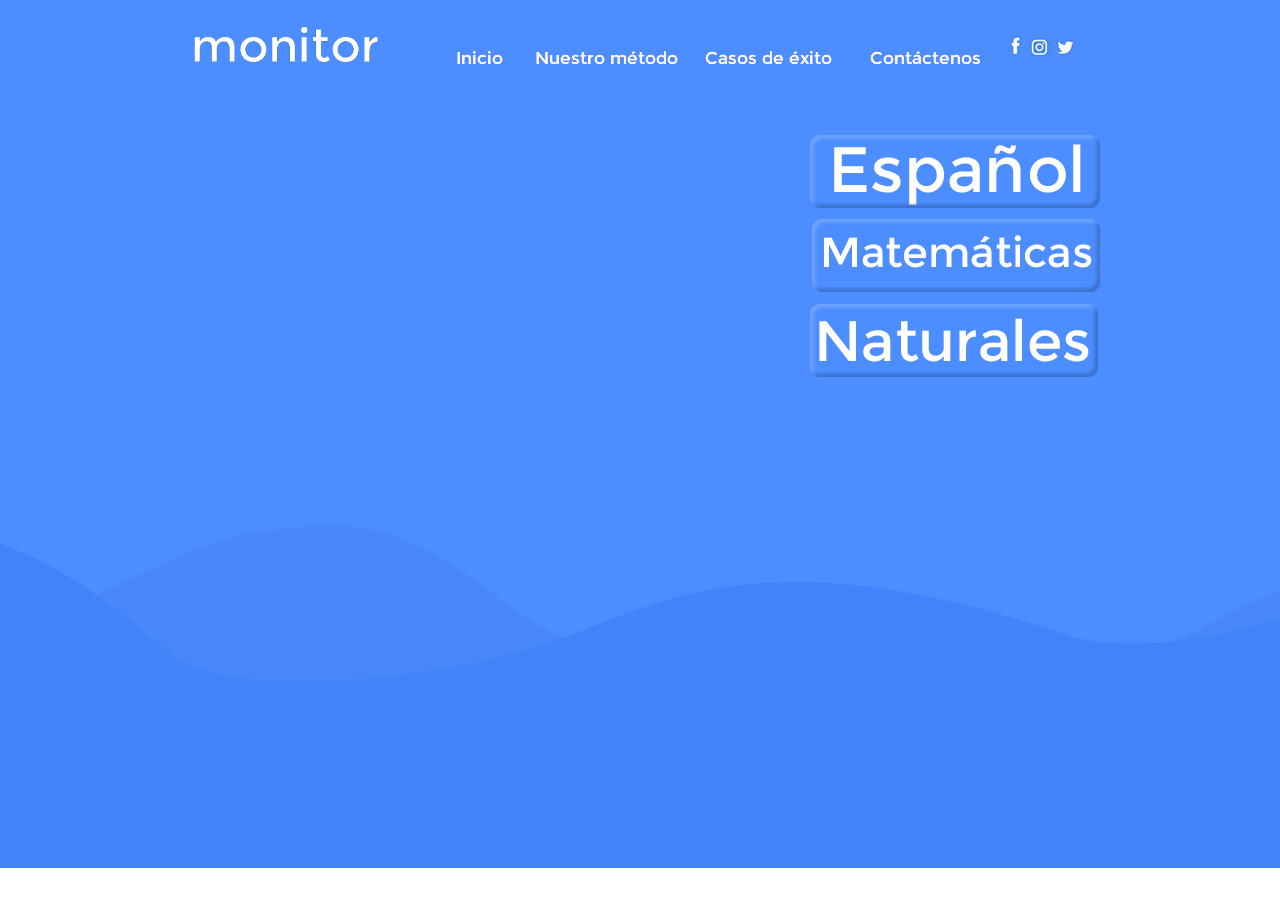
<file: monitor/matematicas.html>
<!DOCTYPE html>
<html class="nojs html css_verticalspacer" lang="es-ES">
 <head>

  <meta http-equiv="Content-type" content="text/html;charset=UTF-8"/>
  <meta name="generator" content="2018.1.0.386"/>
  <meta name="viewport" content="width=device-width, initial-scale=1.0"/>
  
  <script type="text/javascript">
   // Update the 'nojs'/'js' class on the html node
document.documentElement.className = document.documentElement.className.replace(/\bnojs\b/g, 'js');

// Check that all required assets are uploaded and up-to-date
if(typeof Muse == "undefined") window.Muse = {}; window.Muse.assets = {"required":["museutils.js", "museconfig.js", "jquery.watch.js", "require.js", "matematicas.css"], "outOfDate":[]};
</script>
  
  <title>Matematicas</title>
  <!-- CSS -->
  <link rel="shortcut icon" href="./images/favicon-96x96.png" type="image/x-icon">
  <link rel="stylesheet" type="text/css" href="css/site_global.css?crc=3882157855"/>
  <link rel="stylesheet" type="text/css" href="css/master_a-p_g_-maestra.css?crc=4275539969"/>
  <link rel="stylesheet" type="text/css" href="css/matematicas.css?crc=333758123" id="pagesheet"/>
    <!--HTML Widget code-->
  <style type="text/css">#u666.size_fluid_width_height iframe { position:absolute; left:0; top:0; }</style>
 </head>
 <body>

  <div class="clearfix borderbox" id="page"><!-- group -->
   <div class="clip_frame grpelem" id="u160"><!-- image -->
    <img class="block" id="u160_img" src="images/fondo%20web.jpg?crc=4149345951" alt="" data-heightwidthratio="0.6354319180087847" data-image-width="1366" data-image-height="868"/>
   </div>
   <a class="nonblock nontext grpelem" id="u239" href="index.html"><!-- state-based BG images --><div class="fluid_height_spacer"></div></a>
   <a class="nonblock nontext grpelem" id="u311" href="inicio.html"><!-- state-based BG images --><div id="u311_states"><img alt="&nbsp;Inicio" src="images/blank.gif?crc=4208392903"/><div class="fluid_height_spacer"></div></div></a>
   <a class="nonblock nontext grpelem" id="u330" href="metodo.html"><!-- state-based BG images --><div id="u330_states"><img alt="&nbsp;Nuestro método" src="images/blank.gif?crc=4208392903"/><div class="fluid_height_spacer"></div></div></a>
   <a class="nonblock nontext grpelem" id="u339" href="casos.html"><!-- state-based BG images --><div id="u339_states"><img alt="&nbsp;Casos de éxito" src="images/blank.gif?crc=4208392903"/><div class="fluid_height_spacer"></div></div></a>
   <a class="nonblock nontext grpelem" id="u342" href="contacto.html"><!-- state-based BG images --><div id="u342_states"><img alt="&nbsp;Contáctenos" src="images/blank.gif?crc=4208392903"/><div class="fluid_height_spacer"></div></div></a>
   <a class="nonblock nontext clip_frame grpelem" id="u405" href="https://www.instagram.com/monitor_extension_para_educar/"><!-- image --><img class="block" id="u405_img" src="images/instagram.jpg?crc=474798769" alt="" data-heightwidthratio="1.4583333333333333" data-image-width="24" data-image-height="35"/></a>
   <a class="nonblock nontext clip_frame grpelem" id="u415" href="https://twitter.com/MonitorPara"><!-- image --><img class="block" id="u415_img" src="images/twitter.jpg?crc=496227118" alt="" data-heightwidthratio="1.4583333333333333" data-image-width="24" data-image-height="35"/></a>
   <a class="nonblock nontext clip_frame grpelem" id="u425" href="https://www.facebook.com/Monitor-Extensi%C3%B3n-Para-Educar-1083239395204184/?modal=admin_todo_tour"><!-- image --><img class="block" id="u425_img" src="images/facebook%20link.jpg?crc=4023919607" alt="" data-heightwidthratio="1.4615384615384615" data-image-width="26" data-image-height="38"/></a>
   <a class="nonblock nontext MuseLinkActive grpelem" id="u658" href="matematicas.html"><!-- rasterized frame --><img id="u658_img" alt="" src="images/matematicas-u658-a.png?crc=4212730932" data-image-width="288"/></a>
   <a class="nonblock nontext grpelem" id="u660" href="naturales.html"><!-- state-based BG images --><div class="fluid_height_spacer"></div></a>
   <a class="nonblock nontext grpelem" id="u664" href="espa%c3%b1ol.html"><!-- state-based BG images --><div class="fluid_height_spacer"></div></a>
   <div class="size_fluid_width_height grpelem" id="u666" data-pintopage="page_fluidx" data-sizePolicy="fluidWidthHeight"><!-- custom html -->
    <div class="fluid_height_spacer"></div>
    
<iframe class="actAsDiv" style="width:100%;height:100%;" src="//www.youtube.com/embed/-Y1rvmcIxuk?autoplay=0&loop=0&showinfo=0&theme=dark&color=red&controls=1&modestbranding=0&start=0&fs=1&iv_load_policy=1&wmode=transparent&rel=1" frameborder="0" allowfullscreen></iframe>

   </div>
   <div class="verticalspacer" data-offset-top="475" data-content-above-spacer="868" data-content-below-spacer="392" data-sizePolicy="fixed" data-pintopage="page_fixedLeft"></div>
  </div>
  <div class="preload_images">
   <img class="preload" src="images/u239-r.png?crc=3885231676" alt=""/>
   <img class="preload" src="images/u239-m.png?crc=320033135" alt=""/>
   <img class="preload" src="images/u311_states-r.png?crc=31316035" alt=""/>
   <img class="preload" src="images/u311_states-m.png?crc=3786081630" alt=""/>
   <img class="preload" src="images/u330_states-r.png?crc=436527708" alt=""/>
   <img class="preload" src="images/u330_states-m.png?crc=3784174049" alt=""/>
   <img class="preload" src="images/u339_states-r.png?crc=4213789804" alt=""/>
   <img class="preload" src="images/u339_states-m.png?crc=4012867772" alt=""/>
   <img class="preload" src="images/u342_states-r.png?crc=443128870" alt=""/>
   <img class="preload" src="images/u342_states-m.png?crc=216117368" alt=""/>
   <img class="preload" src="images/u660-r.png?crc=159335203" alt=""/>
   <img class="preload" src="images/u664-r.png?crc=3814909897" alt=""/>
  </div>
  <!-- Other scripts -->
  <script type="text/javascript">
   // Decide whether to suppress missing file error or not based on preference setting
var suppressMissingFileError = false
</script>
  <script type="text/javascript">
   window.Muse.assets.check=function(c){if(!window.Muse.assets.checked){window.Muse.assets.checked=!0;var b={},d=function(a,b){if(window.getComputedStyle){var c=window.getComputedStyle(a,null);return c&&c.getPropertyValue(b)||c&&c[b]||""}if(document.documentElement.currentStyle)return(c=a.currentStyle)&&c[b]||a.style&&a.style[b]||"";return""},a=function(a){if(a.match(/^rgb/))return a=a.replace(/\s+/g,"").match(/([\d\,]+)/gi)[0].split(","),(parseInt(a[0])<<16)+(parseInt(a[1])<<8)+parseInt(a[2]);if(a.match(/^\#/))return parseInt(a.substr(1),
16);return 0},f=function(f){for(var g=document.getElementsByTagName("link"),j=0;j<g.length;j++)if("text/css"==g[j].type){var l=(g[j].href||"").match(/\/?css\/([\w\-]+\.css)\?crc=(\d+)/);if(!l||!l[1]||!l[2])break;b[l[1]]=l[2]}g=document.createElement("div");g.className="version";g.style.cssText="display:none; width:1px; height:1px;";document.getElementsByTagName("body")[0].appendChild(g);for(j=0;j<Muse.assets.required.length;){var l=Muse.assets.required[j],k=l.match(/([\w\-\.]+)\.(\w+)$/),i=k&&k[1]?
k[1]:null,k=k&&k[2]?k[2]:null;switch(k.toLowerCase()){case "css":i=i.replace(/\W/gi,"_").replace(/^([^a-z])/gi,"_$1");g.className+=" "+i;i=a(d(g,"color"));k=a(d(g,"backgroundColor"));i!=0||k!=0?(Muse.assets.required.splice(j,1),"undefined"!=typeof b[l]&&(i!=b[l]>>>24||k!=(b[l]&16777215))&&Muse.assets.outOfDate.push(l)):j++;g.className="version";break;case "js":j++;break;default:throw Error("Unsupported file type: "+k);}}c?c().jquery!="1.8.3"&&Muse.assets.outOfDate.push("jquery-1.8.3.min.js"):Muse.assets.required.push("jquery-1.8.3.min.js");
g.parentNode.removeChild(g);if(Muse.assets.outOfDate.length||Muse.assets.required.length)g="Puede que determinados archivos falten en el servidor o sean incorrectos. Limpie la cache del navegador e inténtelo de nuevo. Si el problema persiste, póngase en contacto con el administrador del sitio web.",f&&Muse.assets.outOfDate.length&&(g+="\nOut of date: "+Muse.assets.outOfDate.join(",")),f&&Muse.assets.required.length&&(g+="\nMissing: "+Muse.assets.required.join(",")),suppressMissingFileError?(g+="\nUse SuppressMissingFileError key in AppPrefs.xml to show missing file error pop up.",console.log(g)):alert(g)};location&&location.search&&location.search.match&&location.search.match(/muse_debug/gi)?
setTimeout(function(){f(!0)},5E3):f()}};
var muse_init=function(){require.config({baseUrl:""});require(["jquery","museutils","whatinput","jquery.watch"],function(c){var $ = c;$(document).ready(function(){try{
window.Muse.assets.check($);/* body */
Muse.Utils.transformMarkupToFixBrowserProblemsPreInit();/* body */
Muse.Utils.prepHyperlinks(true);/* body */
Muse.Utils.makeButtonsVisibleAfterSettingMinWidth();/* body */
Muse.Utils.fullPage('#page');/* 100% height page */
Muse.Utils.showWidgetsWhenReady();/* body */
Muse.Utils.transformMarkupToFixBrowserProblems();/* body */
}catch(b){if(b&&"function"==typeof b.notify?b.notify():Muse.Assert.fail("Error calling selector function: "+b),false)throw b;}})})};

</script>
  <!-- RequireJS script -->
  <script src="scripts/require.js?crc=7928878" type="text/javascript" async data-main="scripts/museconfig.js?crc=310584261" onload="if (requirejs) requirejs.onError = function(requireType, requireModule) { if (requireType && requireType.toString && requireType.toString().indexOf && 0 <= requireType.toString().indexOf('#scripterror')) window.Muse.assets.check(); }" onerror="window.Muse.assets.check();"></script>
   </body>
</html>
</file>
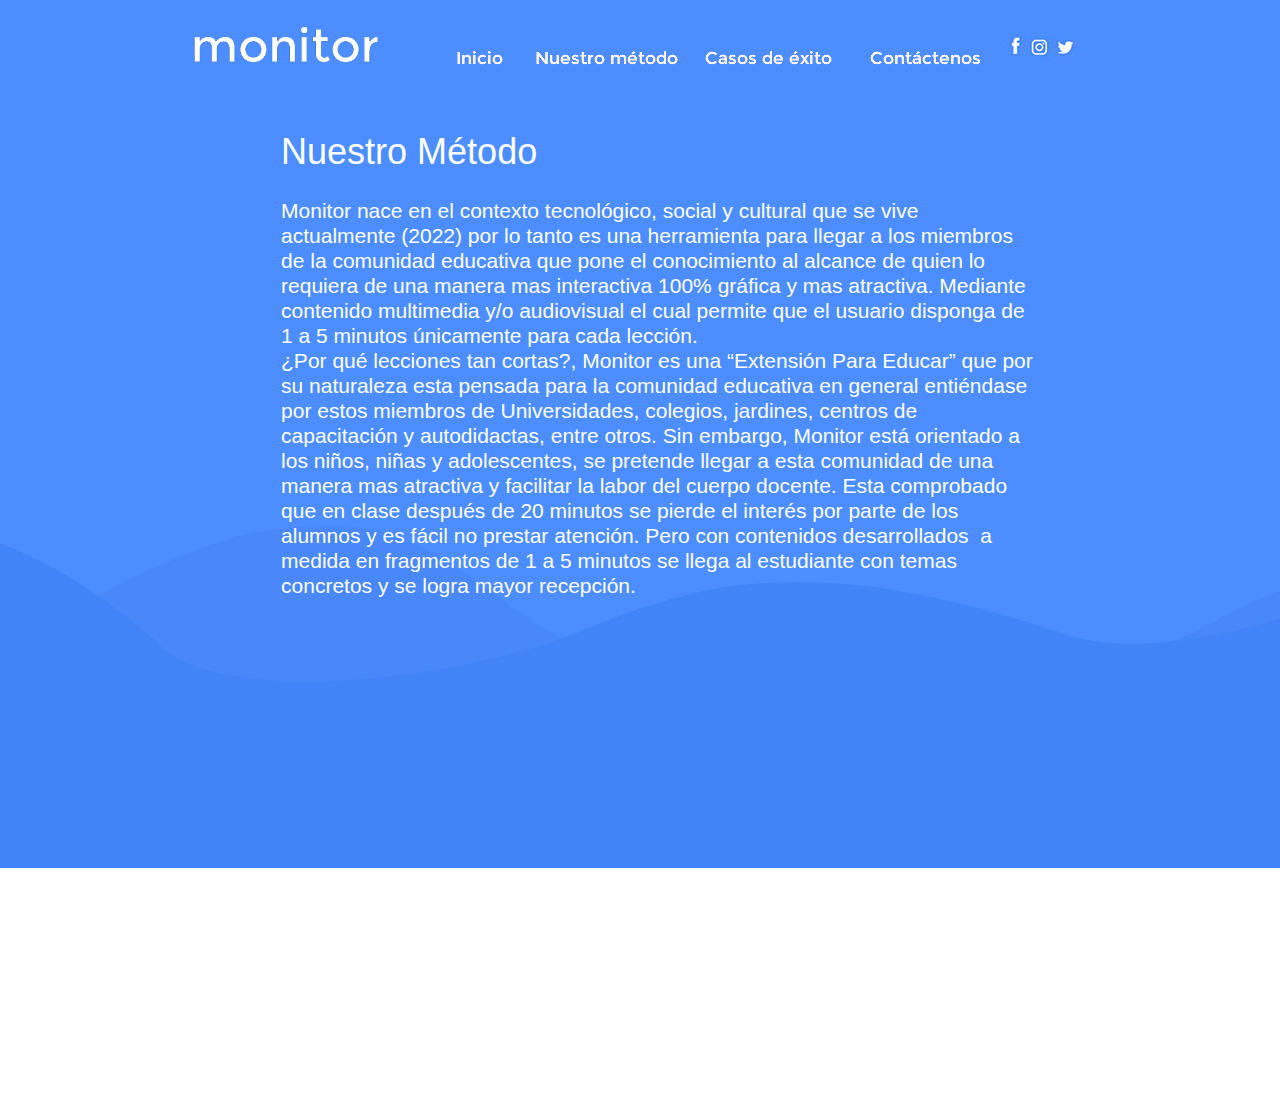
<file: monitor/metodo.html>
<!DOCTYPE html>
<html class="nojs html css_verticalspacer" lang="es-ES">
 <head>

  <meta http-equiv="Content-type" content="text/html;charset=UTF-8"/>
  <meta name="generator" content="2018.1.0.386"/>
  <meta name="viewport" content="width=device-width, initial-scale=1.0"/>
  
  <script type="text/javascript">
   // Update the 'nojs'/'js' class on the html node
document.documentElement.className = document.documentElement.className.replace(/\bnojs\b/g, 'js');

// Check that all required assets are uploaded and up-to-date
if(typeof Muse == "undefined") window.Muse = {}; window.Muse.assets = {"required":["museutils.js", "museconfig.js", "jquery.watch.js", "require.js", "metodo.css"], "outOfDate":[]};
</script>
  
  <title>Metodo</title>
  <link rel="shortcut icon" href="./images/favicon-96x96.png" type="image/x-icon">
  <!-- CSS -->
  <link rel="stylesheet" type="text/css" href="css/site_global.css?crc=3882157855"/>
  <link rel="stylesheet" type="text/css" href="css/master_a-p_g_-maestra.css?crc=4275539969"/>
  <link rel="stylesheet" type="text/css" href="css/metodo.css?crc=421086748" id="pagesheet"/>
   </head>
 <body>

  <div class="clearfix borderbox" id="page"><!-- group -->
   <div class="clip_frame grpelem" id="u160"><!-- image -->
    <img class="block" id="u160_img" src="images/fondo%20web.jpg?crc=4149345951" alt="" data-heightwidthratio="0.6354319180087847" data-image-width="1366" data-image-height="868"/>
   </div>
   <a class="nonblock nontext grpelem" id="u239" href="index.html"><!-- state-based BG images --><div class="fluid_height_spacer"></div></a>
   <a class="nonblock nontext grpelem" id="u311" href="inicio.html"><!-- state-based BG images --><div id="u311_states"><img alt="&nbsp;Inicio" src="images/blank.gif?crc=4208392903"/><div class="fluid_height_spacer"></div></div></a>
   <a class="nonblock nontext MuseLinkActive grpelem" id="u330" href="metodo.html"><!-- state-based BG images --><div id="u330_states"><img alt="&nbsp;Nuestro método" src="images/blank.gif?crc=4208392903"/><div class="fluid_height_spacer"></div></div></a>
   <a class="nonblock nontext grpelem" id="u339" href="casos.html"><!-- state-based BG images --><div id="u339_states"><img alt="&nbsp;Casos de éxito" src="images/blank.gif?crc=4208392903"/><div class="fluid_height_spacer"></div></div></a>
   <a class="nonblock nontext grpelem" id="u342" href="contacto.html"><!-- state-based BG images --><div id="u342_states"><img alt="&nbsp;Contáctenos" src="images/blank.gif?crc=4208392903"/><div class="fluid_height_spacer"></div></div></a>
   <a class="nonblock nontext clip_frame grpelem" id="u405" href="https://www.instagram.com/monitor_extension_para_educar/"><!-- image --><img class="block" id="u405_img" src="images/instagram.jpg?crc=474798769" alt="" data-heightwidthratio="1.4583333333333333" data-image-width="24" data-image-height="35"/></a>
   <a class="nonblock nontext clip_frame grpelem" id="u415" href="https://twitter.com/MonitorPara"><!-- image --><img class="block" id="u415_img" src="images/twitter.jpg?crc=496227118" alt="" data-heightwidthratio="1.4583333333333333" data-image-width="24" data-image-height="35"/></a>
   <a class="nonblock nontext clip_frame grpelem" id="u425" href="https://www.facebook.com/Monitor-Extensi%C3%B3n-Para-Educar-1083239395204184/?modal=admin_todo_tour"><!-- image --><img class="block" id="u425_img" src="images/facebook%20link.jpg?crc=4023919607" alt="" data-heightwidthratio="1.4615384615384615" data-image-width="26" data-image-height="38"/></a>
   <div class="clearfix grpelem" id="u902-10"><!-- content -->
    <p id="u902-2">Nuestro Método</p>
    <p id="u902-3">&nbsp;</p>
    <p id="u902-5">Monitor nace en el contexto tecnológico, social y cultural que se vive actualmente (2022) por lo tanto es una herramienta para llegar a los miembros de la comunidad educativa que pone el conocimiento al alcance de quien lo requiera de una manera mas interactiva 100% gráfica y mas atractiva. Mediante contenido multimedia y/o audiovisual el cual permite que el usuario disponga de 1 a 5 minutos únicamente para cada lección.</p>
    <p id="u902-7">¿Por qué lecciones tan cortas?, Monitor es una “Extensión Para Educar” que por su naturaleza esta pensada para la comunidad educativa en general entiéndase por estos miembros de Universidades, colegios, jardines, centros de capacitación y autodidactas, entre otros. Sin embargo, Monitor está orientado a los niños, niñas y adolescentes, se pretende llegar a esta comunidad de una manera mas atractiva y facilitar la labor del cuerpo docente. Esta comprobado que en clase después de 20 minutos se pierde el interés por parte de los alumnos y es fácil no prestar atención. Pero con contenidos desarrollados&nbsp; a medida en fragmentos de 1 a 5 minutos se llega al estudiante con temas concretos y se logra mayor recepción.</p>
    <p>&nbsp;</p>
   </div>
   <div class="verticalspacer" data-offset-top="1050" data-content-above-spacer="1049" data-content-below-spacer="61" data-sizePolicy="fixed" data-pintopage="page_fixedLeft"></div>
  </div>
  <div class="preload_images">
   <img class="preload" src="images/u239-r.png?crc=3885231676" alt=""/>
   <img class="preload" src="images/u239-m.png?crc=320033135" alt=""/>
   <img class="preload" src="images/u311_states-r.png?crc=31316035" alt=""/>
   <img class="preload" src="images/u311_states-m.png?crc=3786081630" alt=""/>
   <img class="preload" src="images/u330_states-r.png?crc=436527708" alt=""/>
   <img class="preload" src="images/u330_states-m.png?crc=3784174049" alt=""/>
   <img class="preload" src="images/u339_states-r.png?crc=4213789804" alt=""/>
   <img class="preload" src="images/u339_states-m.png?crc=4012867772" alt=""/>
   <img class="preload" src="images/u342_states-r.png?crc=443128870" alt=""/>
   <img class="preload" src="images/u342_states-m.png?crc=216117368" alt=""/>
  </div>
  <!-- Other scripts -->
  <script type="text/javascript">
   // Decide whether to suppress missing file error or not based on preference setting
var suppressMissingFileError = false
</script>
  <script type="text/javascript">
   window.Muse.assets.check=function(c){if(!window.Muse.assets.checked){window.Muse.assets.checked=!0;var b={},d=function(a,b){if(window.getComputedStyle){var c=window.getComputedStyle(a,null);return c&&c.getPropertyValue(b)||c&&c[b]||""}if(document.documentElement.currentStyle)return(c=a.currentStyle)&&c[b]||a.style&&a.style[b]||"";return""},a=function(a){if(a.match(/^rgb/))return a=a.replace(/\s+/g,"").match(/([\d\,]+)/gi)[0].split(","),(parseInt(a[0])<<16)+(parseInt(a[1])<<8)+parseInt(a[2]);if(a.match(/^\#/))return parseInt(a.substr(1),
16);return 0},f=function(f){for(var g=document.getElementsByTagName("link"),j=0;j<g.length;j++)if("text/css"==g[j].type){var l=(g[j].href||"").match(/\/?css\/([\w\-]+\.css)\?crc=(\d+)/);if(!l||!l[1]||!l[2])break;b[l[1]]=l[2]}g=document.createElement("div");g.className="version";g.style.cssText="display:none; width:1px; height:1px;";document.getElementsByTagName("body")[0].appendChild(g);for(j=0;j<Muse.assets.required.length;){var l=Muse.assets.required[j],k=l.match(/([\w\-\.]+)\.(\w+)$/),i=k&&k[1]?
k[1]:null,k=k&&k[2]?k[2]:null;switch(k.toLowerCase()){case "css":i=i.replace(/\W/gi,"_").replace(/^([^a-z])/gi,"_$1");g.className+=" "+i;i=a(d(g,"color"));k=a(d(g,"backgroundColor"));i!=0||k!=0?(Muse.assets.required.splice(j,1),"undefined"!=typeof b[l]&&(i!=b[l]>>>24||k!=(b[l]&16777215))&&Muse.assets.outOfDate.push(l)):j++;g.className="version";break;case "js":j++;break;default:throw Error("Unsupported file type: "+k);}}c?c().jquery!="1.8.3"&&Muse.assets.outOfDate.push("jquery-1.8.3.min.js"):Muse.assets.required.push("jquery-1.8.3.min.js");
g.parentNode.removeChild(g);if(Muse.assets.outOfDate.length||Muse.assets.required.length)g="Puede que determinados archivos falten en el servidor o sean incorrectos. Limpie la cache del navegador e inténtelo de nuevo. Si el problema persiste, póngase en contacto con el administrador del sitio web.",f&&Muse.assets.outOfDate.length&&(g+="\nOut of date: "+Muse.assets.outOfDate.join(",")),f&&Muse.assets.required.length&&(g+="\nMissing: "+Muse.assets.required.join(",")),suppressMissingFileError?(g+="\nUse SuppressMissingFileError key in AppPrefs.xml to show missing file error pop up.",console.log(g)):alert(g)};location&&location.search&&location.search.match&&location.search.match(/muse_debug/gi)?
setTimeout(function(){f(!0)},5E3):f()}};
var muse_init=function(){require.config({baseUrl:""});require(["jquery","museutils","whatinput","jquery.watch"],function(c){var $ = c;$(document).ready(function(){try{
window.Muse.assets.check($);/* body */
Muse.Utils.transformMarkupToFixBrowserProblemsPreInit();/* body */
Muse.Utils.prepHyperlinks(true);/* body */
Muse.Utils.makeButtonsVisibleAfterSettingMinWidth();/* body */
Muse.Utils.fullPage('#page');/* 100% height page */
Muse.Utils.showWidgetsWhenReady();/* body */
Muse.Utils.transformMarkupToFixBrowserProblems();/* body */
}catch(b){if(b&&"function"==typeof b.notify?b.notify():Muse.Assert.fail("Error calling selector function: "+b),false)throw b;}})})};

</script>
  <!-- RequireJS script -->
  <script src="scripts/require.js?crc=7928878" type="text/javascript" async data-main="scripts/museconfig.js?crc=310584261" onload="if (requirejs) requirejs.onError = function(requireType, requireModule) { if (requireType && requireType.toString && requireType.toString().indexOf && 0 <= requireType.toString().indexOf('#scripterror')) window.Muse.assets.check(); }" onerror="window.Muse.assets.check();"></script>
   </body>
</html>
</file>
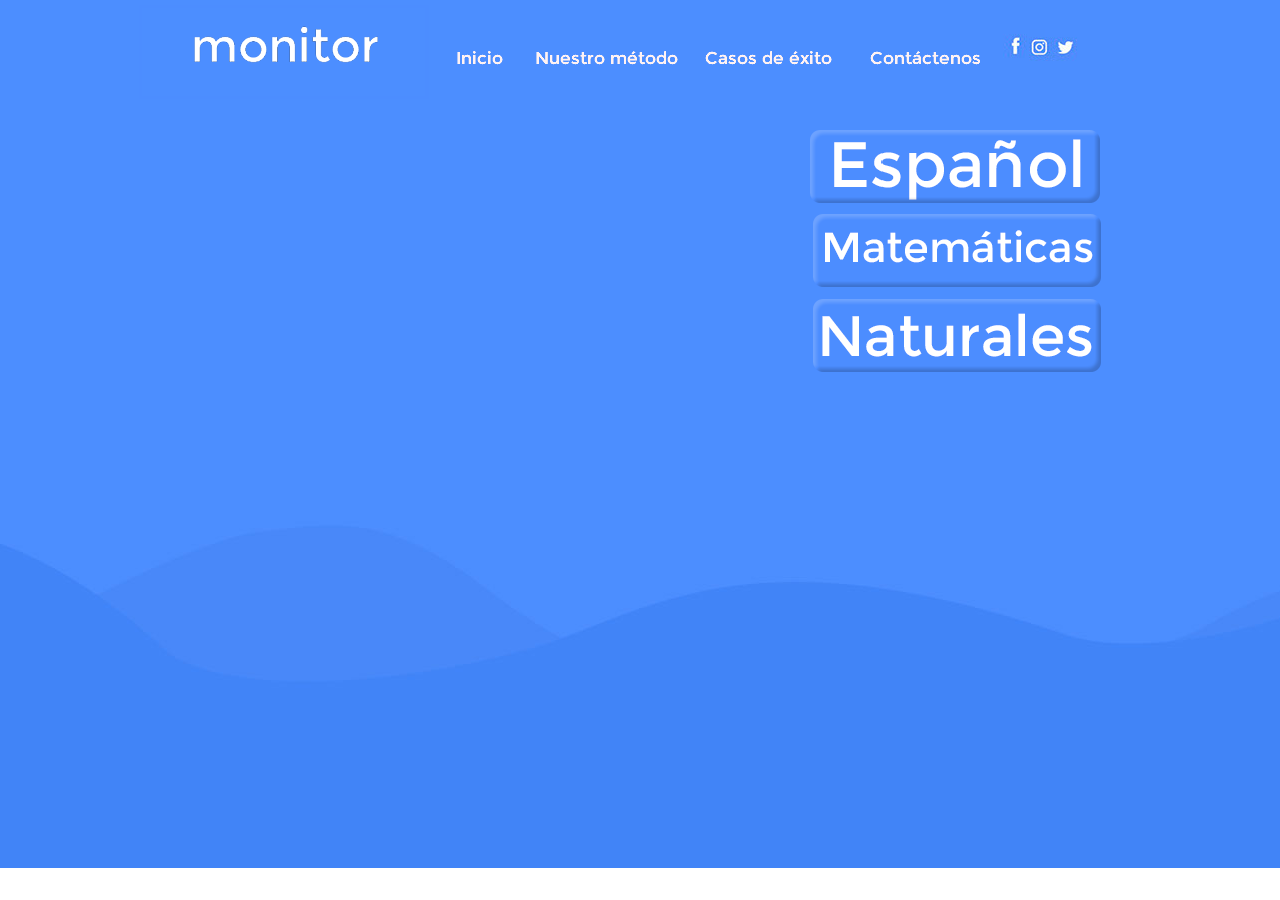
<file: monitor/naturales.html>
<!DOCTYPE html>
<html class="nojs html css_verticalspacer" lang="es-ES">
 <head>

  <meta http-equiv="Content-type" content="text/html;charset=UTF-8"/>
  <meta name="generator" content="2018.1.0.386"/>
  <meta name="viewport" content="width=device-width, initial-scale=1.0"/>
  
  <script type="text/javascript">
   // Update the 'nojs'/'js' class on the html node
document.documentElement.className = document.documentElement.className.replace(/\bnojs\b/g, 'js');

// Check that all required assets are uploaded and up-to-date
if(typeof Muse == "undefined") window.Muse = {}; window.Muse.assets = {"required":["museutils.js", "museconfig.js", "jquery.watch.js", "require.js", "naturales.css"], "outOfDate":[]};
</script>
  
  <title>Naturales</title>
  <!-- CSS -->
  <link rel="shortcut icon" href="./images/favicon-96x96.png" type="image/x-icon">
  <link rel="stylesheet" type="text/css" href="css/site_global.css?crc=3882157855"/>
  <link rel="stylesheet" type="text/css" href="css/master_a-p_g_-maestra.css?crc=4275539969"/>
  <link rel="stylesheet" type="text/css" href="css/naturales.css?crc=4187612637" id="pagesheet"/>
    <!--HTML Widget code-->
  <style type="text/css">#u732.size_fluid_width_height iframe { position:absolute; left:0; top:0; }</style>
 </head>
 <body>

  <div class="clearfix borderbox" id="page"><!-- group -->
   <div class="clip_frame grpelem" id="u160"><!-- image -->
    <img class="block" id="u160_img" src="images/fondo%20web.jpg?crc=4149345951" alt="" data-heightwidthratio="0.6354319180087847" data-image-width="1366" data-image-height="868"/>
   </div>
   <a class="nonblock nontext grpelem" id="u239" href="index.html"><!-- state-based BG images --><div class="fluid_height_spacer"></div></a>
   <a class="nonblock nontext grpelem" id="u311" href="inicio.html"><!-- state-based BG images --><div id="u311_states"><img alt="&nbsp;Inicio" src="images/blank.gif?crc=4208392903"/><div class="fluid_height_spacer"></div></div></a>
   <a class="nonblock nontext grpelem" id="u330" href="metodo.html"><!-- state-based BG images --><div id="u330_states"><img alt="&nbsp;Nuestro método" src="images/blank.gif?crc=4208392903"/><div class="fluid_height_spacer"></div></div></a>
   <a class="nonblock nontext grpelem" id="u339" href="casos.html"><!-- state-based BG images --><div id="u339_states"><img alt="&nbsp;Casos de éxito" src="images/blank.gif?crc=4208392903"/><div class="fluid_height_spacer"></div></div></a>
   <a class="nonblock nontext grpelem" id="u342" href="contacto.html"><!-- state-based BG images --><div id="u342_states"><img alt="&nbsp;Contáctenos" src="images/blank.gif?crc=4208392903"/><div class="fluid_height_spacer"></div></div></a>
   <a class="nonblock nontext clip_frame grpelem" id="u405" href="https://www.instagram.com/monitor_extension_para_educar/"><!-- image --><img class="block" id="u405_img" src="images/instagram.jpg?crc=474798769" alt="" data-heightwidthratio="1.4583333333333333" data-image-width="24" data-image-height="35"/></a>
   <a class="nonblock nontext clip_frame grpelem" id="u415" href="https://twitter.com/MonitorPara"><!-- image --><img class="block" id="u415_img" src="images/twitter.jpg?crc=496227118" alt="" data-heightwidthratio="1.4583333333333333" data-image-width="24" data-image-height="35"/></a>
   <a class="nonblock nontext clip_frame grpelem" id="u425" href="https://www.facebook.com/Monitor-Extensi%C3%B3n-Para-Educar-1083239395204184/?modal=admin_todo_tour"><!-- image --><img class="block" id="u425_img" src="images/facebook%20link.jpg?crc=4023919607" alt="" data-heightwidthratio="1.4615384615384615" data-image-width="26" data-image-height="38"/></a>
   <a class="nonblock nontext grpelem" id="u724" href="matematicas.html"><!-- state-based BG images --><div class="fluid_height_spacer"></div></a>
   <a class="nonblock nontext MuseLinkActive grpelem" id="u726" href="naturales.html"><!-- rasterized frame --><img id="u726_img" alt="" src="images/naturales-u726-a.png?crc=1408044" data-image-width="288"/></a>
   <a class="nonblock nontext grpelem" id="u730" href="espa%c3%b1ol.html"><!-- state-based BG images --><div class="fluid_height_spacer"></div></a>
   <div class="size_fluid_width_height grpelem" id="u732" data-pintopage="page_fluidx" data-sizePolicy="fluidWidthHeight"><!-- custom html -->
    <div class="fluid_height_spacer"></div>
    
<iframe class="actAsDiv" style="width:100%;height:100%;" src="//www.youtube.com/embed/E3cFpPPMm3g?autoplay=0&loop=0&showinfo=0&theme=dark&color=red&controls=1&modestbranding=0&start=0&fs=1&iv_load_policy=1&wmode=transparent&rel=1" frameborder="0" allowfullscreen></iframe>

   </div>
   <div class="verticalspacer" data-offset-top="470" data-content-above-spacer="868" data-content-below-spacer="397" data-sizePolicy="fixed" data-pintopage="page_fixedLeft"></div>
  </div>
  <div class="preload_images">
   <img class="preload" src="images/u239-r.png?crc=3885231676" alt=""/>
   <img class="preload" src="images/u239-m.png?crc=320033135" alt=""/>
   <img class="preload" src="images/u311_states-r.png?crc=31316035" alt=""/>
   <img class="preload" src="images/u311_states-m.png?crc=3786081630" alt=""/>
   <img class="preload" src="images/u330_states-r.png?crc=436527708" alt=""/>
   <img class="preload" src="images/u330_states-m.png?crc=3784174049" alt=""/>
   <img class="preload" src="images/u339_states-r.png?crc=4213789804" alt=""/>
   <img class="preload" src="images/u339_states-m.png?crc=4012867772" alt=""/>
   <img class="preload" src="images/u342_states-r.png?crc=443128870" alt=""/>
   <img class="preload" src="images/u342_states-m.png?crc=216117368" alt=""/>
   <img class="preload" src="images/u724-r.png?crc=3964173551" alt=""/>
   <img class="preload" src="images/u730-r.png?crc=3814909897" alt=""/>
  </div>
  <!-- Other scripts -->
  <script type="text/javascript">
   // Decide whether to suppress missing file error or not based on preference setting
var suppressMissingFileError = false
</script>
  <script type="text/javascript">
   window.Muse.assets.check=function(c){if(!window.Muse.assets.checked){window.Muse.assets.checked=!0;var b={},d=function(a,b){if(window.getComputedStyle){var c=window.getComputedStyle(a,null);return c&&c.getPropertyValue(b)||c&&c[b]||""}if(document.documentElement.currentStyle)return(c=a.currentStyle)&&c[b]||a.style&&a.style[b]||"";return""},a=function(a){if(a.match(/^rgb/))return a=a.replace(/\s+/g,"").match(/([\d\,]+)/gi)[0].split(","),(parseInt(a[0])<<16)+(parseInt(a[1])<<8)+parseInt(a[2]);if(a.match(/^\#/))return parseInt(a.substr(1),
16);return 0},f=function(f){for(var g=document.getElementsByTagName("link"),j=0;j<g.length;j++)if("text/css"==g[j].type){var l=(g[j].href||"").match(/\/?css\/([\w\-]+\.css)\?crc=(\d+)/);if(!l||!l[1]||!l[2])break;b[l[1]]=l[2]}g=document.createElement("div");g.className="version";g.style.cssText="display:none; width:1px; height:1px;";document.getElementsByTagName("body")[0].appendChild(g);for(j=0;j<Muse.assets.required.length;){var l=Muse.assets.required[j],k=l.match(/([\w\-\.]+)\.(\w+)$/),i=k&&k[1]?
k[1]:null,k=k&&k[2]?k[2]:null;switch(k.toLowerCase()){case "css":i=i.replace(/\W/gi,"_").replace(/^([^a-z])/gi,"_$1");g.className+=" "+i;i=a(d(g,"color"));k=a(d(g,"backgroundColor"));i!=0||k!=0?(Muse.assets.required.splice(j,1),"undefined"!=typeof b[l]&&(i!=b[l]>>>24||k!=(b[l]&16777215))&&Muse.assets.outOfDate.push(l)):j++;g.className="version";break;case "js":j++;break;default:throw Error("Unsupported file type: "+k);}}c?c().jquery!="1.8.3"&&Muse.assets.outOfDate.push("jquery-1.8.3.min.js"):Muse.assets.required.push("jquery-1.8.3.min.js");
g.parentNode.removeChild(g);if(Muse.assets.outOfDate.length||Muse.assets.required.length)g="Puede que determinados archivos falten en el servidor o sean incorrectos. Limpie la cache del navegador e inténtelo de nuevo. Si el problema persiste, póngase en contacto con el administrador del sitio web.",f&&Muse.assets.outOfDate.length&&(g+="\nOut of date: "+Muse.assets.outOfDate.join(",")),f&&Muse.assets.required.length&&(g+="\nMissing: "+Muse.assets.required.join(",")),suppressMissingFileError?(g+="\nUse SuppressMissingFileError key in AppPrefs.xml to show missing file error pop up.",console.log(g)):alert(g)};location&&location.search&&location.search.match&&location.search.match(/muse_debug/gi)?
setTimeout(function(){f(!0)},5E3):f()}};
var muse_init=function(){require.config({baseUrl:""});require(["jquery","museutils","whatinput","jquery.watch"],function(c){var $ = c;$(document).ready(function(){try{
window.Muse.assets.check($);/* body */
Muse.Utils.transformMarkupToFixBrowserProblemsPreInit();/* body */
Muse.Utils.prepHyperlinks(true);/* body */
Muse.Utils.makeButtonsVisibleAfterSettingMinWidth();/* body */
Muse.Utils.fullPage('#page');/* 100% height page */
Muse.Utils.showWidgetsWhenReady();/* body */
Muse.Utils.transformMarkupToFixBrowserProblems();/* body */
}catch(b){if(b&&"function"==typeof b.notify?b.notify():Muse.Assert.fail("Error calling selector function: "+b),false)throw b;}})})};

</script>
  <!-- RequireJS script -->
  <script src="scripts/require.js?crc=7928878" type="text/javascript" async data-main="scripts/museconfig.js?crc=310584261" onload="if (requirejs) requirejs.onError = function(requireType, requireModule) { if (requireType && requireType.toString && requireType.toString().indexOf && 0 <= requireType.toString().indexOf('#scripterror')) window.Muse.assets.check(); }" onerror="window.Muse.assets.check();"></script>
   </body>
</html>
</file>
<file: monitor/css/site_global.css>
html{min-height:100%;min-width:100%;-ms-text-size-adjust:none;}body,div,dl,dt,dd,ul,ol,li,nav,h1,h2,h3,h4,h5,h6,pre,code,form,fieldset,legend,input,button,textarea,p,blockquote,th,td,a{margin:0px;padding:0px;border-width:0px;border-style:solid;border-color:transparent;-webkit-transform-origin:left top;-ms-transform-origin:left top;-o-transform-origin:left top;transform-origin:left top;background-repeat:no-repeat;}button.submit-btn{-moz-box-sizing:content-box;-webkit-box-sizing:content-box;box-sizing:content-box;}.transition{-webkit-transition-property:background-image,background-position,background-color,border-color,border-radius,color,font-size,font-style,font-weight,letter-spacing,line-height,text-align,box-shadow,text-shadow,opacity;transition-property:background-image,background-position,background-color,border-color,border-radius,color,font-size,font-style,font-weight,letter-spacing,line-height,text-align,box-shadow,text-shadow,opacity;}.transition *{-webkit-transition:inherit;transition:inherit;}table{border-collapse:collapse;border-spacing:0px;}fieldset,img{border:0px;border-style:solid;-webkit-transform-origin:left top;-ms-transform-origin:left top;-o-transform-origin:left top;transform-origin:left top;}address,caption,cite,code,dfn,em,strong,th,var,optgroup{font-style:inherit;font-weight:inherit;}del,ins{text-decoration:none;}li{list-style:none;}caption,th{text-align:left;}h1,h2,h3,h4,h5,h6{font-size:100%;font-weight:inherit;}input,button,textarea,select,optgroup,option{font-family:inherit;font-size:inherit;font-style:inherit;font-weight:inherit;}.form-grp input,.form-grp textarea{-webkit-appearance:none;-webkit-border-radius:0;}body{font-family:Arial, Helvetica Neue, Helvetica, sans-serif;text-align:left;font-size:14px;line-height:17px;word-wrap:break-word;text-rendering:optimizeLegibility;-moz-font-feature-settings:'liga';-ms-font-feature-settings:'liga';-webkit-font-feature-settings:'liga';font-feature-settings:'liga';}a:link{color:#FFFFFF;text-decoration:underline;}a:visited{color:#FFF2F4;text-decoration:underline;}a:hover{color:#BCE1FF;text-decoration:underline;}a:active{color:#F8CEFF;text-decoration:underline;}a.nontext{color:black;text-decoration:none;font-style:normal;font-weight:normal;}.normal_text{color:#000000;direction:ltr;font-family:Arial, Helvetica Neue, Helvetica, sans-serif;font-size:14px;font-style:normal;font-weight:normal;letter-spacing:0px;line-height:17px;text-align:left;text-decoration:none;text-indent:0px;text-transform:none;vertical-align:0px;padding:0px;}.list0 li:before{position:absolute;right:100%;letter-spacing:0px;text-decoration:none;font-weight:normal;font-style:normal;}.rtl-list li:before{right:auto;left:100%;}.nls-None > li:before,.nls-None .list3 > li:before,.nls-None .list6 > li:before{margin-right:6px;content:'•';}.nls-None .list1 > li:before,.nls-None .list4 > li:before,.nls-None .list7 > li:before{margin-right:6px;content:'○';}.nls-None,.nls-None .list1,.nls-None .list2,.nls-None .list3,.nls-None .list4,.nls-None .list5,.nls-None .list6,.nls-None .list7,.nls-None .list8{padding-left:34px;}.nls-None.rtl-list,.nls-None .list1.rtl-list,.nls-None .list2.rtl-list,.nls-None .list3.rtl-list,.nls-None .list4.rtl-list,.nls-None .list5.rtl-list,.nls-None .list6.rtl-list,.nls-None .list7.rtl-list,.nls-None .list8.rtl-list{padding-left:0px;padding-right:34px;}.nls-None .list2 > li:before,.nls-None .list5 > li:before,.nls-None .list8 > li:before{margin-right:6px;content:'-';}.nls-None.rtl-list > li:before,.nls-None .list1.rtl-list > li:before,.nls-None .list2.rtl-list > li:before,.nls-None .list3.rtl-list > li:before,.nls-None .list4.rtl-list > li:before,.nls-None .list5.rtl-list > li:before,.nls-None .list6.rtl-list > li:before,.nls-None .list7.rtl-list > li:before,.nls-None .list8.rtl-list > li:before{margin-right:0px;margin-left:6px;}.TabbedPanelsTab{white-space:nowrap;}.MenuBar .MenuBarView,.MenuBar .SubMenuView{display:block;list-style:none;}.MenuBar .SubMenu{display:none;position:absolute;}.NoWrap{white-space:nowrap;word-wrap:normal;}.rootelem{margin-left:auto;margin-right:auto;}.colelem{display:inline;float:left;clear:both;}.clearfix:after{content:"\0020";visibility:hidden;display:block;height:0px;clear:both;}*:first-child+html .clearfix{zoom:1;}.clip_frame{overflow:hidden;}.popup_anchor{position:relative;width:0px;height:0px;}.allow_click_through *{pointer-events:auto;}.popup_element{z-index:100000;}.svg{display:block;vertical-align:top;}span.wrap{content:'';clear:left;display:block;}span.actAsInlineDiv{display:inline-block;}.position_content,.excludeFromNormalFlow{float:left;}.preload_images{position:absolute;overflow:hidden;left:-9999px;top:-9999px;height:1px;width:1px;}.preload{height:1px;width:1px;}.animateStates{-webkit-transition:0.3s ease-in-out;-moz-transition:0.3s ease-in-out;-o-transition:0.3s ease-in-out;transition:0.3s ease-in-out;}[data-whatinput="mouse"] *:focus,[data-whatinput="touch"] *:focus,input:focus,textarea:focus{outline:none;}textarea{resize:none;overflow:auto;}.allow_click_through,.fld-prompt{pointer-events:none;}.wrapped-input{position:absolute;top:0px;left:0px;background:transparent;border:none;}.submit-btn{z-index:50000;cursor:pointer;}.anchor_item{width:22px;height:18px;}.MenuBar .SubMenuVisible,.MenuBarVertical .SubMenuVisible,.MenuBar .SubMenu .SubMenuVisible,.popup_element.Active,span.actAsPara,.actAsDiv,a.nonblock.nontext,img.block{display:block;}.widget_invisible,.js .invi,.js .mse_pre_init{visibility:hidden;}.ose_ei{visibility:hidden;z-index:0;}.no_vert_scroll{overflow-y:hidden;}.always_vert_scroll{overflow-y:scroll;}.always_horz_scroll{overflow-x:scroll;}.fullscreen{overflow:hidden;left:0px;top:0px;position:fixed;height:100%;width:100%;-moz-box-sizing:border-box;-webkit-box-sizing:border-box;-ms-box-sizing:border-box;box-sizing:border-box;}.fullwidth{position:absolute;}.borderbox{-moz-box-sizing:border-box;-webkit-box-sizing:border-box;-ms-box-sizing:border-box;box-sizing:border-box;}.scroll_wrapper{position:absolute;overflow:auto;left:0px;right:0px;top:0px;bottom:0px;padding-top:0px;padding-bottom:0px;margin-top:0px;margin-bottom:0px;}.browser_width > *{position:absolute;left:0px;right:0px;}.grpelem,.accordion_wrapper{display:inline;float:left;}.fld-checkbox input[type=checkbox],.fld-radiobutton input[type=radio]{position:absolute;overflow:hidden;clip:rect(0px, 0px, 0px, 0px);height:1px;width:1px;margin:-1px;padding:0px;border:0px;}.fld-checkbox input[type=checkbox] + label,.fld-radiobutton input[type=radio] + label{display:inline-block;background-repeat:no-repeat;cursor:pointer;float:left;width:100%;height:100%;}.pointer_cursor,.fld-recaptcha-mode,.fld-recaptcha-refresh,.fld-recaptcha-help{cursor:pointer;}p,h1,h2,h3,h4,h5,h6,ol,ul,span.actAsPara{max-height:1000000px;}.superscript{vertical-align:super;font-size:66%;line-height:0px;}.subscript{vertical-align:sub;font-size:66%;line-height:0px;}.horizontalSlideShow{-ms-touch-action:pan-y;touch-action:pan-y;}.verticalSlideShow{-ms-touch-action:pan-x;touch-action:pan-x;}.colelem100,.verticalspacer{clear:both;}.list0 li,.MenuBar .MenuItemContainer,.SlideShowContentPanel .fullscreen img,.css_verticalspacer .verticalspacer{position:relative;}.popup_element.Inactive,.js .disn,.js .an_invi,.hidden,.breakpoint{display:none;}#muse_css_mq{position:absolute;display:none;background-color:#FFFFFE;}.fluid_height_spacer{width:0.01px;}.muse_check_css{display:none;position:fixed;}@media screen and (-webkit-min-device-pixel-ratio:0){body{text-rendering:auto;}}
</file>
<file: monitor/css/master_a-p_g_-maestra.css>
#u160{background-color:transparent;}#u160:hover{background-color:#865BFF;}#u239{vertical-align:top;background:transparent url("../images/u239.png?crc=4087653692") no-repeat center;background-size:98.97455374097987%;}#u239:hover{background:transparent url("../images/u239-r.png?crc=3885231676") no-repeat center;background-size:98.97455374097987%;}#u239:active{background:transparent url("../images/u239-m.png?crc=320033135") no-repeat center;background-size:98.97455374097987%;}#u311_states{float:left;background:transparent url("../images/u311_states.png?crc=370274733") no-repeat center;background-size:89.69072164948454%;}#u311:hover #u311_states{background:transparent url("../images/u311_states-r.png?crc=31316035") no-repeat center;background-size:95.87628865979381%;}#u311:active #u311_states{background:transparent url("../images/u311_states-m.png?crc=3786081630") no-repeat center;background-size:100%;}#u330_states{float:left;background:transparent url("../images/u330_states.png?crc=509427976") no-repeat center;background-size:94.28571428571428%;}#u330:hover #u330_states{background:transparent url("../images/u330_states-r.png?crc=436527708") no-repeat center;background-size:97.71428571428571%;}#u330:active #u330_states{background:transparent url("../images/u330_states-m.png?crc=3784174049") no-repeat center;background-size:100%;}#u339_states{float:left;background:transparent url("../images/u339_states.png?crc=475458961") no-repeat center;background-size:94.28571428571428%;}#u339:hover #u339_states{background:transparent url("../images/u339_states-r.png?crc=4213789804") no-repeat center;background-size:97.71428571428571%;}#u339:active #u339_states{background:transparent url("../images/u339_states-m.png?crc=4012867772") no-repeat center;background-size:100%;}#u311,#u330,#u339,#u342{vertical-align:top;}#u342_states{float:left;background:transparent url("../images/u342_states.png?crc=424333729") no-repeat center;background-size:93.28859060402685%;}#u342:hover #u342_states{background:transparent url("../images/u342_states-r.png?crc=443128870") no-repeat center;background-size:97.31543624161074%;}#u342:active #u342_states{background:transparent url("../images/u342_states-m.png?crc=216117368") no-repeat center;background-size:100%;}#u405,#u415,#u425{background-color:transparent;}
</file>
<file: monitor/css/index.css>
.version.index{color:#00001B;background-color:#ECEDE3;}#page{z-index:1;min-height:500px;background-image:none;border-width:0px;border-color:#000000;background-color:transparent;width:100%;max-width:960px;margin-left:auto;margin-right:auto;}#u160{z-index:2;position:relative;margin-right:-10000px;width:142.3%;left:-18.44%;}#u160:hover{min-height:0px;width:142.3%;margin:0px -10000px 0px 0%;}#u239{z-index:5;position:relative;margin-right:-10000px;margin-top:3px;width:30.53%;left:-2.3%;}#u239 .fluid_height_spacer{padding-bottom:33.105802047781566%;}#u311{z-index:9;position:relative;margin-right:-10000px;margin-top:24px;width:10.11%;left:28.44%;}#u311_states .fluid_height_spacer{padding-bottom:49.48453608247423%;}#u330{z-index:13;position:relative;margin-right:-10000px;margin-top:24px;width:18.23%;left:37.5%;}#u339{z-index:17;position:relative;margin-right:-10000px;margin-top:24px;width:18.23%;left:54.69%;}#u330_states .fluid_height_spacer,#u339_states .fluid_height_spacer{padding-bottom:28.000000000000004%;}#u342{z-index:21;position:relative;margin-right:-10000px;margin-top:24px;width:15.53%;left:71.88%;}#u342_states .fluid_height_spacer{padding-bottom:32.88590604026846%;}#u405{z-index:24;position:relative;margin-right:-10000px;margin-top:29px;width:2.5%;left:90.53%;}#u415{z-index:26;position:relative;margin-right:-10000px;margin-top:29px;width:2.5%;left:93.03%;}#u425{z-index:28;position:relative;margin-right:-10000px;margin-top:26px;width:2.71%;left:87.82%;}#u474{z-index:30;height:628px;background-color:#000000;opacity:0.89;-ms-filter:"progid:DXImageTransform.Microsoft.Alpha(Opacity=89)";filter:alpha(opacity=89);position:relative;margin-right:-10000px;margin-top:162px;width:87.3%;left:5.21%;}#u466{z-index:31;background-color:transparent;position:relative;margin-right:-10000px;margin-top:88px;width:125.21%;left:5.84%;}#u463{z-index:33;background-color:transparent;position:relative;margin-right:-10000px;margin-top:69px;width:130.42%;}#u465-6{z-index:35;min-height:154px;background-color:transparent;font-size:53px;color:#FEF8FF;line-height:64px;position:relative;margin-right:-10000px;margin-top:272px;width:41.36%;left:9.38%;}#u483{z-index:41;background-color:#FFFFFF;position:relative;margin-right:-10000px;margin-top:143px;width:2.5%;left:90%;}#u486-4{z-index:42;min-height:13px;background-color:transparent;font-size:25px;color:#FF0000;line-height:30px;margin-bottom:-5px;position:relative;margin-right:-10000px;margin-top:-6px;width:87.5%;left:25%;}.css_verticalspacer .verticalspacer{height:calc(100vh - 946px);}#muse_css_mq,.html{background-color:#FFFFFF;}body{position:relative;min-width:320px;}#u311_states,#u330_states,#u339_states,#u342_states,#u466_img,#u463_img,#u160_img,#u405_img,#u415_img,#u425_img{width:100%;}
</file>
<file: monitor/css/casos.css>
.version.casos{color:#000011;background-color:#17ACAB;}#page{z-index:1;min-height:500px;background-image:none;border-width:0px;border-color:#000000;background-color:transparent;width:100%;max-width:960px;margin-left:auto;margin-right:auto;}#u160{z-index:2;position:relative;margin-right:-10000px;width:142.3%;left:-18.44%;}#u160:hover{min-height:0px;width:142.3%;margin:0px -10000px 0px 0%;}#u239{z-index:5;position:relative;margin-right:-10000px;margin-top:3px;width:30.53%;left:-2.3%;}#u239 .fluid_height_spacer{padding-bottom:33.105802047781566%;}#u311{z-index:9;position:relative;margin-right:-10000px;margin-top:24px;width:10.11%;left:28.44%;}#u311_states .fluid_height_spacer{padding-bottom:49.48453608247423%;}#u330{z-index:13;position:relative;margin-right:-10000px;margin-top:24px;width:18.23%;left:37.5%;}#u339{z-index:17;position:relative;margin-right:-10000px;margin-top:24px;width:18.23%;left:54.69%;}#u330_states .fluid_height_spacer,#u339_states .fluid_height_spacer{padding-bottom:28.000000000000004%;}#u342{z-index:21;position:relative;margin-right:-10000px;margin-top:24px;width:15.53%;left:71.88%;}#u342_states .fluid_height_spacer{padding-bottom:32.88590604026846%;}#u405{z-index:24;position:relative;margin-right:-10000px;margin-top:29px;width:2.5%;left:90.53%;}#u415{z-index:26;position:relative;margin-right:-10000px;margin-top:29px;width:2.5%;left:93.03%;}#u425{z-index:28;position:relative;margin-right:-10000px;margin-top:26px;width:2.71%;left:87.82%;}#u905{z-index:30;border-width:0px;border-color:transparent;background-color:transparent;max-width:100000px;min-width:10px;position:relative;margin-right:-10000px;margin-top:115px;width:72.61%;left:16.98%;}#u905 .fluid_height_spacer{padding-bottom:64.56241032998565%;}.css_verticalspacer .verticalspacer{height:calc(100vh - 1170px);}#muse_css_mq,.html{background-color:#FFFFFF;}body{position:relative;min-width:320px;}#u311_states,#u330_states,#u339_states,#u342_states,#u160_img,#u405_img,#u415_img,#u425_img{width:100%;}
</file>
<file: monitor/css/contacto.css>
.version.contacto{color:#0000E3;background-color:#8571F6;}#page{z-index:1;min-height:500px;background-image:none;border-width:0px;border-color:#000000;background-color:transparent;width:100%;max-width:960px;margin-left:auto;margin-right:auto;}#u160{z-index:2;position:relative;margin-right:-10000px;width:142.3%;left:-18.44%;}#u160:hover{min-height:0px;width:142.3%;margin:0px -10000px 0px 0%;}#u239{z-index:5;position:relative;margin-right:-10000px;margin-top:3px;width:30.53%;left:-2.3%;}#u239 .fluid_height_spacer{padding-bottom:33.105802047781566%;}#u311{z-index:9;position:relative;margin-right:-10000px;margin-top:24px;width:10.11%;left:28.44%;}#u311_states .fluid_height_spacer{padding-bottom:49.48453608247423%;}#u330{z-index:13;position:relative;margin-right:-10000px;margin-top:24px;width:18.23%;left:37.5%;}#u339{z-index:17;position:relative;margin-right:-10000px;margin-top:24px;width:18.23%;left:54.69%;}#u330_states .fluid_height_spacer,#u339_states .fluid_height_spacer{padding-bottom:28.000000000000004%;}#u342{z-index:21;position:relative;margin-right:-10000px;margin-top:24px;width:15.53%;left:71.88%;}#u342_states .fluid_height_spacer{padding-bottom:32.88590604026846%;}#u405{z-index:24;position:relative;margin-right:-10000px;margin-top:29px;width:2.5%;left:90.53%;}#u415{z-index:26;position:relative;margin-right:-10000px;margin-top:29px;width:2.5%;left:93.03%;}#u425{z-index:28;position:relative;margin-right:-10000px;margin-top:26px;width:2.71%;left:87.82%;}#widgetu757{z-index:30;padding-bottom:0px;position:relative;margin-right:-10000px;margin-top:104px;width:35.42%;left:16.46%;}#widgetu782{z-index:31;border-width:0px;border-color:transparent;background-color:transparent;padding-bottom:0px;position:relative;width:100.59%;left:-0.3%;}#widgetu782.fld-err-st{background-color:transparent;border-radius:0px;min-height:0px;width:100.59%;margin:0px 0px 0px 0%;}#pu785-4{z-index:32;width:99.42%;margin-left:0.3%;}#u785-4{z-index:32;min-height:20px;border-width:0px;border-color:transparent;background-color:transparent;text-align:left;color:#666666;line-height:14px;font-family:Helvetica, Helvetica Neue, Arial, sans-serif;position:relative;margin-right:-10000px;width:58.83%;}#u783-4{z-index:40;min-height:20px;background-color:transparent;opacity:0;-ms-filter:"progid:DXImageTransform.Microsoft.Alpha(Opacity=0)";filter:alpha(opacity=0);color:#999999;text-align:right;line-height:14px;font-family:Helvetica, Helvetica Neue, Arial, sans-serif;font-weight:normal;position:relative;margin-right:-10000px;width:38.24%;left:61.77%;}#u784-4{z-index:36;min-height:16px;border-style:solid;border-width:1px;border-color:#B5B5B5;background-color:#F4F4F4;top:-1px;margin-bottom:-1px;position:relative;width:99.42%;padding:6px 0px;}#widgetu782.non-empty-st #u784-4{border-color:#666666;background-color:#FFFFFF;}#widgetu782:hover #u784-4{border-color:#666666;background-color:#FFFFFF;padding-top:6px;padding-bottom:6px;min-height:16px;width:99.42%;margin:0px 0px -1px 0%;}#widgetu782.focus-st #u784-4{border-color:#666666;background-color:#FFFFFF;padding-top:6px;padding-bottom:6px;min-height:16px;width:99.42%;margin:0px 0px -1px 0%;}#widgetu782.non-empty-st #u784-4 *{color:#666666;font-style:normal;}#widgetu782:hover #u784-4 *{color:#666666;font-style:normal;}#widgetu782.focus-st #u784-4 *{color:#666666;font-style:normal;}#widgetu759{z-index:44;border-width:0px;border-color:transparent;background-color:transparent;margin-top:14px;position:relative;width:100.59%;left:-0.3%;}#pu762-4{z-index:45;width:99.42%;margin-left:0.3%;}#u762-4{z-index:45;min-height:20px;border-width:0px;border-color:transparent;background-color:transparent;text-align:left;color:#666666;line-height:14px;font-family:Helvetica, Helvetica Neue, Arial, sans-serif;position:relative;margin-right:-10000px;width:58.83%;}#u760-4{z-index:53;min-height:20px;background-color:transparent;opacity:0;-ms-filter:"progid:DXImageTransform.Microsoft.Alpha(Opacity=0)";filter:alpha(opacity=0);text-align:right;color:#999999;line-height:14px;font-family:Helvetica, Helvetica Neue, Arial, sans-serif;position:relative;margin-right:-10000px;width:38.24%;left:61.77%;}#u761-4{z-index:49;min-height:16px;border-style:solid;border-width:1px;border-color:#B5B5B5;background-color:#F4F4F4;top:-1px;margin-bottom:-1px;position:relative;width:99.42%;padding:6px 0px;}#widgetu759.non-empty-st #u761-4{border-color:#666666;background-color:#FFFFFF;}#widgetu759:hover #u761-4{border-color:#666666;background-color:#FFFFFF;padding-top:6px;padding-bottom:6px;min-height:16px;width:99.42%;margin:0px 0px -1px 0%;}#widgetu759.focus-st #u761-4{border-color:#666666;background-color:#FFFFFF;padding-top:6px;padding-bottom:6px;min-height:16px;width:99.42%;margin:0px 0px -1px 0%;}#widgetu759.non-empty-st #u761-4 *{color:#666666;font-style:normal;}#widgetu759:hover #u761-4 *{color:#666666;font-style:normal;}#widgetu759.focus-st #u761-4 *{color:#666666;font-style:normal;}#widgetu790{z-index:57;border-width:0px;border-color:transparent;background-color:transparent;margin-top:14px;position:relative;width:100.59%;left:-0.3%;}#pu791-4{z-index:58;width:99.42%;margin-left:0.3%;}#u791-4{z-index:58;min-height:20px;background-color:transparent;text-align:left;color:#666666;line-height:14px;font-family:Helvetica, Helvetica Neue, Arial, sans-serif;position:relative;margin-right:-10000px;width:58.83%;}#u793-4{z-index:66;min-height:20px;background-color:transparent;opacity:0;-ms-filter:"progid:DXImageTransform.Microsoft.Alpha(Opacity=0)";filter:alpha(opacity=0);text-align:right;color:#999999;line-height:14px;font-family:Helvetica, Helvetica Neue, Arial, sans-serif;position:relative;margin-right:-10000px;width:38.24%;left:61.77%;}#u792-4{z-index:62;min-height:16px;border-style:solid;border-width:1px;border-color:#B5B5B5;background-color:#F4F4F4;top:-1px;margin-bottom:-1px;position:relative;width:99.42%;padding:6px 0px;}#widgetu790.non-empty-st #u792-4{border-color:#666666;background-color:#FFFFFF;}#widgetu790:hover #u792-4{border-color:#666666;background-color:#FFFFFF;padding-top:6px;padding-bottom:6px;min-height:16px;width:99.42%;margin:0px 0px -1px 0%;}#widgetu790.focus-st #u792-4{border-color:#666666;background-color:#FFFFFF;padding-top:6px;padding-bottom:6px;min-height:16px;width:99.42%;margin:0px 0px -1px 0%;}#widgetu790.non-empty-st #u792-4 *{color:#666666;font-style:normal;}#widgetu790:hover #u792-4 *{color:#666666;font-style:normal;}#widgetu790.focus-st #u792-4 *{color:#666666;font-style:normal;}#widgetu768{z-index:70;border-width:0px;border-color:transparent;background-color:transparent;margin-top:10px;position:relative;width:100.59%;left:-0.3%;}#pu769-4{z-index:71;width:99.42%;margin-left:0.3%;}#u769-4{z-index:71;min-height:20px;background-color:transparent;text-align:left;color:#666666;line-height:14px;font-family:Helvetica, Helvetica Neue, Arial, sans-serif;position:relative;margin-right:-10000px;width:58.83%;}#u770-4{z-index:79;min-height:20px;background-color:transparent;opacity:0;-ms-filter:"progid:DXImageTransform.Microsoft.Alpha(Opacity=0)";filter:alpha(opacity=0);text-align:right;color:#999999;line-height:14px;font-family:Helvetica, Helvetica Neue, Arial, sans-serif;position:relative;margin-right:-10000px;width:38.24%;left:61.77%;}#u771-4{z-index:75;min-height:16px;border-style:solid;border-width:1px;border-color:#B5B5B5;background-color:#F4F4F4;top:-1px;margin-bottom:-1px;position:relative;width:99.42%;padding:6px 0px;}#widgetu768.non-empty-st #u771-4{border-color:#666666;background-color:#FFFFFF;}#widgetu768:hover #u771-4{border-color:#666666;background-color:#FFFFFF;padding-top:6px;padding-bottom:6px;min-height:16px;width:99.42%;margin:0px 0px -1px 0%;}#widgetu768.focus-st #u771-4{border-color:#666666;background-color:#FFFFFF;padding-top:6px;padding-bottom:6px;min-height:16px;width:99.42%;margin:0px 0px -1px 0%;}#widgetu768.non-empty-st #u771-4 *{color:#666666;font-style:normal;}#widgetu768:hover #u771-4 *{color:#666666;font-style:normal;}#widgetu768.focus-st #u771-4 *{color:#666666;font-style:normal;}#widgetu794{z-index:83;border-width:0px;border-color:transparent;background-color:transparent;margin-top:10px;position:relative;width:100.59%;left:-0.3%;}#pu797-4{z-index:84;width:99.42%;margin-left:0.3%;}#u797-4{z-index:84;min-height:20px;background-color:transparent;text-align:left;color:#666666;line-height:14px;font-family:Helvetica, Helvetica Neue, Arial, sans-serif;position:relative;margin-right:-10000px;width:58.83%;}#u795-4{z-index:92;min-height:20px;background-color:transparent;opacity:0;-ms-filter:"progid:DXImageTransform.Microsoft.Alpha(Opacity=0)";filter:alpha(opacity=0);text-align:right;color:#999999;line-height:14px;font-family:Helvetica, Helvetica Neue, Arial, sans-serif;position:relative;margin-right:-10000px;width:38.24%;left:61.77%;}#u796-4{z-index:88;min-height:16px;border-style:solid;border-width:1px;border-color:#B5B5B5;background-color:#F4F4F4;top:-1px;margin-bottom:-1px;position:relative;width:99.42%;padding:6px 0px;}#widgetu794.non-empty-st #u796-4{border-color:#666666;background-color:#FFFFFF;}#widgetu794:hover #u796-4{border-color:#666666;background-color:#FFFFFF;padding-top:6px;padding-bottom:6px;min-height:16px;width:99.42%;margin:0px 0px -1px 0%;}#widgetu794.focus-st #u796-4{border-color:#666666;background-color:#FFFFFF;padding-top:6px;padding-bottom:6px;min-height:16px;width:99.42%;margin:0px 0px -1px 0%;}#widgetu794.non-empty-st #u796-4 *{color:#666666;font-style:normal;}#widgetu794:hover #u796-4 *{color:#666666;font-style:normal;}#widgetu794.focus-st #u796-4 *{color:#666666;font-style:normal;}#widgetu786{z-index:96;border-width:0px;border-color:transparent;background-color:transparent;margin-top:10px;position:relative;width:100.59%;left:-0.3%;}#pu788-4{z-index:97;width:99.42%;margin-left:0.3%;}#u788-4{z-index:97;min-height:20px;background-color:transparent;text-align:left;color:#666666;line-height:14px;font-family:Helvetica, Helvetica Neue, Arial, sans-serif;position:relative;margin-right:-10000px;width:58.83%;}#u787-4{z-index:105;min-height:20px;background-color:transparent;opacity:0;-ms-filter:"progid:DXImageTransform.Microsoft.Alpha(Opacity=0)";filter:alpha(opacity=0);text-align:right;color:#999999;line-height:14px;font-family:Helvetica, Helvetica Neue, Arial, sans-serif;position:relative;margin-right:-10000px;width:38.24%;left:61.77%;}#u789-4{z-index:101;min-height:16px;border-style:solid;border-width:1px;border-color:#B5B5B5;background-color:#F4F4F4;top:-1px;margin-bottom:-1px;position:relative;width:99.42%;padding:6px 0px;}#widgetu786.non-empty-st #u789-4{border-color:#666666;background-color:#FFFFFF;}#widgetu786:hover #u789-4{border-color:#666666;background-color:#FFFFFF;padding-top:6px;padding-bottom:6px;min-height:16px;width:99.42%;margin:0px 0px -1px 0%;}#widgetu786.focus-st #u789-4{border-color:#666666;background-color:#FFFFFF;padding-top:6px;padding-bottom:6px;min-height:16px;width:99.42%;margin:0px 0px -1px 0%;}#widgetu786.non-empty-st #u789-4 *{color:#666666;font-style:normal;}#widgetu786:hover #u789-4 *{color:#666666;font-style:normal;}#widgetu786.focus-st #u789-4 *{color:#666666;font-style:normal;}#widgetu776{z-index:109;border-width:0px;border-color:transparent;background-color:transparent;margin-top:10px;position:relative;width:100.59%;left:-0.3%;}#pu778-4{z-index:110;width:99.42%;margin-left:0.3%;}#u778-4{z-index:110;min-height:20px;background-color:transparent;text-align:left;color:#666666;line-height:14px;font-family:Helvetica, Helvetica Neue, Arial, sans-serif;position:relative;margin-right:-10000px;width:58.83%;}#u777-4{z-index:118;min-height:20px;background-color:transparent;opacity:0;-ms-filter:"progid:DXImageTransform.Microsoft.Alpha(Opacity=0)";filter:alpha(opacity=0);text-align:right;color:#999999;line-height:14px;font-family:Helvetica, Helvetica Neue, Arial, sans-serif;position:relative;margin-right:-10000px;width:38.24%;left:61.77%;}#u779-4{z-index:114;min-height:16px;border-style:solid;border-width:1px;border-color:#B5B5B5;background-color:#F4F4F4;top:-1px;margin-bottom:-1px;position:relative;width:99.42%;padding:6px 0px;}#widgetu776.non-empty-st #u779-4{border-color:#666666;background-color:#FFFFFF;}#widgetu776:hover #u779-4{border-color:#666666;background-color:#FFFFFF;padding-top:6px;padding-bottom:6px;min-height:16px;width:99.42%;margin:0px 0px -1px 0%;}#widgetu776.focus-st #u779-4{border-color:#666666;background-color:#FFFFFF;padding-top:6px;padding-bottom:6px;min-height:16px;width:99.42%;margin:0px 0px -1px 0%;}#widgetu776.non-empty-st #u779-4 *{color:#666666;font-style:normal;}#widgetu776:hover #u779-4 *{color:#666666;font-style:normal;}#widgetu776.focus-st #u779-4 *{color:#6B6B6B;font-style:normal;}#widgetu772{z-index:122;border-width:0px;border-color:transparent;background-color:transparent;margin-top:10px;position:relative;width:100.59%;left:-0.3%;}#widgetu768.fld-err-st,#widgetu794.fld-err-st,#widgetu786.fld-err-st,#widgetu776.fld-err-st,#widgetu772.fld-err-st{background-color:transparent;border-radius:0px;min-height:0px;width:100.59%;margin:10px 0px 0px 0%;}#pu774-4{z-index:123;width:99.42%;margin-left:0.3%;}#u774-4{z-index:123;min-height:20px;background-color:transparent;text-align:left;color:#666666;line-height:14px;font-family:Helvetica, Helvetica Neue, Arial, sans-serif;position:relative;margin-right:-10000px;width:58.83%;}#widgetu759.fld-err-st #u762-4,#widgetu790.fld-err-st #u791-4,#widgetu768.fld-err-st #u769-4,#widgetu794.fld-err-st #u797-4,#widgetu786.fld-err-st #u788-4,#widgetu776.fld-err-st #u778-4,#widgetu772.fld-err-st #u774-4{padding-top:0px;padding-bottom:0px;min-height:20px;width:58.83%;margin:0px -10000px 0px 0%;}#u775-4{z-index:131;min-height:20px;background-color:transparent;opacity:0;-ms-filter:"progid:DXImageTransform.Microsoft.Alpha(Opacity=0)";filter:alpha(opacity=0);text-align:right;color:#999999;line-height:14px;font-family:Helvetica, Helvetica Neue, Arial, sans-serif;position:relative;margin-right:-10000px;width:38.24%;left:61.77%;}#u773-4{z-index:127;min-height:16px;border-style:solid;border-width:1px;border-color:#B5B5B5;background-color:#F4F4F4;top:-1px;margin-bottom:-1px;position:relative;width:99.42%;padding:6px 0px;}#widgetu772.non-empty-st #u773-4{border-color:#666666;background-color:#FFFFFF;}#widgetu772:hover #u773-4{border-color:#666666;background-color:#FFFFFF;padding-top:6px;padding-bottom:6px;min-height:16px;width:99.42%;margin:0px 0px -1px 0%;}#widgetu772.focus-st #u773-4{border-color:#666666;background-color:#FFFFFF;padding-top:6px;padding-bottom:6px;min-height:16px;width:99.42%;margin:0px 0px -1px 0%;}#widgetu782.fld-err-st #u784-4,#widgetu759.fld-err-st #u761-4,#widgetu790.fld-err-st #u792-4,#widgetu768.fld-err-st #u771-4,#widgetu794.fld-err-st #u796-4,#widgetu786.fld-err-st #u789-4,#widgetu776.fld-err-st #u779-4,#widgetu772.fld-err-st #u773-4{border-color:#D7244C;background-color:#FFFFFF;padding-top:6px;padding-bottom:6px;min-height:16px;width:99.42%;margin:0px 0px -1px 0%;}#widgetu772.non-empty-st #u773-4 *{color:#666666;font-style:normal;}#widgetu772:hover #u773-4 *{color:#666666;font-style:normal;}#widgetu772.focus-st #u773-4 *{color:#6B6B6B;font-style:normal;}#widgetu782_input,#widgetu759_input,#widgetu790_input,#widgetu768_input,#widgetu794_input,#widgetu786_input,#widgetu776_input,#widgetu772_input{position:absolute;color:#B5B5B5;font-family:Helvetica, Helvetica Neue, Arial, sans-serif;font-style:italic;min-height:16px;width:100%;}#widgetu782_prompt,#widgetu759_prompt,#widgetu790_prompt,#widgetu768_prompt,#widgetu794_prompt,#widgetu786_prompt,#widgetu776_prompt,#widgetu772_prompt{color:#B5B5B5;font-family:Helvetica, Helvetica Neue, Arial, sans-serif;font-style:italic;height:16px;overflow:hidden;position:absolute;width:100%;}#widgetu764{z-index:151;border-width:0px;border-color:transparent;background-color:transparent;padding-bottom:0px;margin-top:14px;position:relative;width:100.59%;left:-0.3%;}#widgetu759.fld-err-st,#widgetu790.fld-err-st,#widgetu764.fld-err-st{background-color:transparent;border-radius:0px;min-height:0px;width:100.59%;margin:14px 0px 0px 0%;}#pu766-4{z-index:152;width:99.42%;margin-left:0.3%;}#u766-4{z-index:152;min-height:20px;border-width:0px;border-color:transparent;background-color:transparent;text-align:left;color:#666666;line-height:14px;font-family:Helvetica, Helvetica Neue, Arial, sans-serif;position:relative;margin-right:-10000px;width:58.83%;}#widgetu782.fld-err-st #u785-4,#widgetu764.fld-err-st #u766-4{border-width:0px;border-color:transparent;padding-top:0px;padding-bottom:0px;min-height:20px;width:58.83%;margin:0px -10000px 0px 0%;}#widgetu782.fld-err-st #u785-4 p,#widgetu782.fld-err-st #u785-4 span,#widgetu759.fld-err-st #u762-4 p,#widgetu759.fld-err-st #u762-4 span,#widgetu790.fld-err-st #u791-4 p,#widgetu790.fld-err-st #u791-4 span,#widgetu768.fld-err-st #u769-4 p,#widgetu768.fld-err-st #u769-4 span,#widgetu794.fld-err-st #u797-4 p,#widgetu794.fld-err-st #u797-4 span,#widgetu786.fld-err-st #u788-4 p,#widgetu786.fld-err-st #u788-4 span,#widgetu776.fld-err-st #u778-4 p,#widgetu776.fld-err-st #u778-4 span,#widgetu772.fld-err-st #u774-4 p,#widgetu772.fld-err-st #u774-4 span,#widgetu764.fld-err-st #u766-4 p,#widgetu764.fld-err-st #u766-4 span{color:#D7244C;}#u767-4{z-index:160;min-height:20px;background-color:transparent;opacity:0;-ms-filter:"progid:DXImageTransform.Microsoft.Alpha(Opacity=0)";filter:alpha(opacity=0);text-align:right;color:#999999;line-height:14px;font-family:Helvetica, Helvetica Neue, Arial, sans-serif;position:relative;margin-right:-10000px;width:38.24%;left:61.77%;}#widgetu782.fld-err-st #u783-4,#widgetu759.fld-err-st #u760-4,#widgetu790.fld-err-st #u793-4,#widgetu768.fld-err-st #u770-4,#widgetu794.fld-err-st #u795-4,#widgetu786.fld-err-st #u787-4,#widgetu776.fld-err-st #u777-4,#widgetu772.fld-err-st #u775-4,#widgetu764.fld-err-st #u767-4{opacity:1;-ms-filter:"progid:DXImageTransform.Microsoft.Alpha(Opacity=100)";filter:alpha(opacity=100);padding-top:0px;padding-bottom:0px;min-height:20px;width:38.24%;margin:0px -10000px 0px 0%;}#u765-4{z-index:156;min-height:68px;border-style:solid;border-width:1px;border-color:#B5B5B5;background-color:#F4F4F4;top:-1px;margin-bottom:-1px;position:relative;width:99.42%;padding:6px 0px;}#widgetu764.non-empty-st #u765-4{border-color:#666666;background-color:#FFFFFF;}#widgetu764:hover #u765-4{border-color:#666666;background-color:#FFFFFF;padding-top:6px;padding-bottom:6px;min-height:68px;width:99.42%;margin:0px 0px -1px 0%;}#widgetu764.focus-st #u765-4{border-color:#666666;background-color:#FFFFFF;padding-top:6px;padding-bottom:6px;min-height:68px;width:99.42%;margin:0px 0px -1px 0%;}#widgetu764.fld-err-st #u765-4{border-color:#D7244C;background-color:#FFFFFF;padding-top:6px;padding-bottom:6px;min-height:68px;width:99.42%;margin:0px 0px -1px 0%;}#widgetu764.non-empty-st #u765-4 *{color:#666666;font-style:normal;}#widgetu764:hover #u765-4 *{color:#666666;font-style:normal;}#widgetu764.focus-st #u765-4 *{color:#666666;font-style:normal;}#widgetu782.fld-err-st #u783-4 p,#widgetu782.fld-err-st #u784-4 *,#widgetu759.fld-err-st #u760-4 p,#widgetu759.fld-err-st #u761-4 *,#widgetu790.fld-err-st #u793-4 p,#widgetu790.fld-err-st #u792-4 *,#widgetu768.fld-err-st #u770-4 p,#widgetu768.fld-err-st #u771-4 *,#widgetu794.fld-err-st #u795-4 p,#widgetu794.fld-err-st #u796-4 *,#widgetu786.fld-err-st #u787-4 p,#widgetu786.fld-err-st #u789-4 *,#widgetu776.fld-err-st #u777-4 p,#widgetu776.fld-err-st #u779-4 *,#widgetu772.fld-err-st #u775-4 p,#widgetu772.fld-err-st #u773-4 *,#widgetu764.fld-err-st #u767-4 p,#widgetu764.fld-err-st #u765-4 *{color:#D7244C;font-style:italic;}#u784-3,#u761-3,#u792-3,#u771-3,#u796-3,#u789-3,#u779-3,#u773-3,#u765-3{color:#B5B5B5;line-height:14px;font-family:Helvetica, Helvetica Neue, Arial, sans-serif;font-style:italic;margin-left:6px;margin-right:6px;position:relative;}#widgetu764_input{position:absolute;color:#B5B5B5;font-family:Helvetica, Helvetica Neue, Arial, sans-serif;font-style:italic;min-height:68px;width:100%;}#widgetu764_prompt{color:#B5B5B5;font-family:Helvetica, Helvetica Neue, Arial, sans-serif;font-style:italic;height:68px;overflow:hidden;position:absolute;width:100%;}#widgetu782.non-empty-st #widgetu782_prompt,#widgetu782.focus-st #widgetu782_prompt,#widgetu759.non-empty-st #widgetu759_prompt,#widgetu759.focus-st #widgetu759_prompt,#widgetu790.non-empty-st #widgetu790_prompt,#widgetu790.focus-st #widgetu790_prompt,#widgetu768.non-empty-st #widgetu768_prompt,#widgetu768.focus-st #widgetu768_prompt,#widgetu794.non-empty-st #widgetu794_prompt,#widgetu794.focus-st #widgetu794_prompt,#widgetu786.non-empty-st #widgetu786_prompt,#widgetu786.focus-st #widgetu786_prompt,#widgetu776.non-empty-st #widgetu776_prompt,#widgetu776.focus-st #widgetu776_prompt,#widgetu772.non-empty-st #widgetu772_prompt,#widgetu772.focus-st #widgetu772_prompt,#widgetu764.non-empty-st #widgetu764_prompt,#widgetu764.focus-st #widgetu764_prompt{visibility:hidden;}#pu781-4{z-index:135;margin-top:14px;width:100%;}#u781-4{z-index:135;min-height:26px;background-color:transparent;opacity:0;-ms-filter:"progid:DXImageTransform.Microsoft.Alpha(Opacity=0)";filter:alpha(opacity=0);padding-top:4px;font-size:12px;line-height:14px;font-family:Palatino, Palatino Linotype, Georgia, Times, Times New Roman, serif;position:relative;margin-right:-10000px;margin-top:5px;width:58.83%;left:41.18%;}#widgetu757.frm-sub-st #u781-4 p{color:#999999;line-height:1;font-size:14px;font-family:Helvetica, Helvetica Neue, Arial, sans-serif;font-style:italic;}#u763-4{z-index:139;min-height:26px;background-color:transparent;opacity:0;-ms-filter:"progid:DXImageTransform.Microsoft.Alpha(Opacity=0)";filter:alpha(opacity=0);padding-top:4px;font-size:12px;color:#FF0000;line-height:14px;font-family:Palatino, Palatino Linotype, Georgia, Times, Times New Roman, serif;position:relative;margin-right:-10000px;margin-top:5px;width:58.83%;left:41.18%;}#widgetu757.frm-subm-err-st #u763-4 p{color:#D7244C;line-height:1;font-size:14px;font-family:Helvetica, Helvetica Neue, Arial, sans-serif;font-style:italic;}#u758-4{z-index:143;min-height:26px;background-color:transparent;opacity:0;-ms-filter:"progid:DXImageTransform.Microsoft.Alpha(Opacity=0)";filter:alpha(opacity=0);padding-top:4px;font-size:12px;color:#00FF00;line-height:12px;font-family:Palatino, Palatino Linotype, Georgia, Times, Times New Roman, serif;position:relative;margin-right:-10000px;margin-top:5px;width:58.83%;left:41.18%;}#widgetu757.frm-sub-st #u781-4,#widgetu757.frm-subm-err-st #u763-4,#widgetu757.frm-subm-ok-st #u758-4{opacity:1;-ms-filter:"progid:DXImageTransform.Microsoft.Alpha(Opacity=100)";filter:alpha(opacity=100);min-height:30px;}#widgetu757.frm-subm-ok-st #u758-4 p{color:#999999;font-size:14px;font-family:Helvetica, Helvetica Neue, Arial, sans-serif;font-style:italic;}#u780-4{height:22px;border-style:solid;border-width:1px;border-color:#666666;background-color:#666666;border-radius:2px;text-align:center;color:#FFFFFF;line-height:14px;font-family:Helvetica, Helvetica Neue, Arial, sans-serif;position:relative;margin-right:-10000px;margin-top:-1px;width:38.24%;left:-0.3%;padding:8px 0px 0px;}#u780-4:hover{border-color:#141414;background-color:#141414;padding-top:8px;padding-bottom:0px;min-height:0px;height:22px;width:38.24%;margin:-1px -10000px 0px 0%;}#u780-4:active{border-color:#141414;background-color:#141414;padding-top:8px;padding-bottom:0px;min-height:0px;height:22px;width:38.24%;margin:-1px -10000px 0px 0%;}#u882{z-index:164;background-color:transparent;position:relative;margin-right:-10000px;margin-top:36px;width:127.61%;left:-20.63%;}#u882_img{padding-left:26.77551020408163%;padding-bottom:2.5306122448979593%;width:73.23%;}#u895{z-index:166;background-color:transparent;position:relative;margin-right:-10000px;margin-top:31px;width:114.8%;left:-17.71%;}#u895_img{padding-left:33.66606170598911%;padding-top:3.0852994555353903%;width:66.34%;}.css_verticalspacer .verticalspacer{height:calc(100vh - 998px);}#muse_css_mq,.html{background-color:#FFFFFF;}body{position:relative;min-width:320px;}#u311_states,#u330_states,#u339_states,#u342_states,#widgetu757_position_content,#u160_img,#u405_img,#u415_img,#u425_img{width:100%;}
</file>
<file: monitor/css/espa_ol.css>
.version.espa_ol{color:#00000A;background-color:#AD0F50;}#page{z-index:1;min-height:500px;background-image:none;border-width:0px;border-color:#000000;background-color:transparent;width:100%;max-width:960px;margin-left:auto;margin-right:auto;}#u160{z-index:2;position:relative;margin-right:-10000px;width:142.3%;left:-18.44%;}#u160:hover{min-height:0px;width:142.3%;margin:0px -10000px 0px 0%;}#u239{z-index:5;position:relative;margin-right:-10000px;margin-top:3px;width:30.53%;left:-2.3%;}#u239 .fluid_height_spacer{padding-bottom:33.105802047781566%;}#u311{z-index:9;position:relative;margin-right:-10000px;margin-top:24px;width:10.11%;left:28.44%;}#u311_states .fluid_height_spacer{padding-bottom:49.48453608247423%;}#u330{z-index:13;position:relative;margin-right:-10000px;margin-top:24px;width:18.23%;left:37.5%;}#u339{z-index:17;position:relative;margin-right:-10000px;margin-top:24px;width:18.23%;left:54.69%;}#u330_states .fluid_height_spacer,#u339_states .fluid_height_spacer{padding-bottom:28.000000000000004%;}#u342{z-index:21;position:relative;margin-right:-10000px;margin-top:24px;width:15.53%;left:71.88%;}#u342_states .fluid_height_spacer{padding-bottom:32.88590604026846%;}#u405{z-index:24;position:relative;margin-right:-10000px;margin-top:29px;width:2.5%;left:90.53%;}#u415{z-index:26;position:relative;margin-right:-10000px;margin-top:29px;width:2.5%;left:93.03%;}#u425{z-index:28;position:relative;margin-right:-10000px;margin-top:26px;width:2.71%;left:87.82%;}#u625{z-index:31;vertical-align:top;position:relative;margin-right:-10000px;margin-top:216px;width:31.25%;left:67.3%;background:transparent url("../images/u625.png?crc=4212730932") no-repeat center;background-size:96%;}#u625:hover{background:transparent url("../images/u625-r.png?crc=3964173551") no-repeat center;background-size:100%;}#u627{z-index:34;vertical-align:top;position:relative;margin-right:-10000px;margin-top:301px;width:31.25%;left:67.09%;background:transparent url("../images/u627.png?crc=1408044") no-repeat center;background-size:96%;}#u625 .fluid_height_spacer,#u627 .fluid_height_spacer{padding-bottom:28.333333333333332%;}#u627:hover{background:transparent url("../images/u627-r.png?crc=159335203") no-repeat center;background-size:100%;}#u631{z-index:36;position:relative;margin-right:-10000px;margin-top:138px;width:30.21%;left:67.71%;}#u631_img{display:block;vertical-align:top;width:100%;}#u633{z-index:38;border-width:0px;border-color:transparent;background-color:transparent;max-width:100000px;min-width:10px;position:relative;margin-right:-10000px;margin-top:112px;width:61.88%;left:3.75%;}#u633 .fluid_height_spacer{padding-bottom:61.61616161616161%;}.css_verticalspacer .verticalspacer{height:calc(100vh - 1257px);}#muse_css_mq,.html{background-color:#FFFFFF;}body{position:relative;min-width:320px;}#u311_states,#u330_states,#u339_states,#u342_states,#u160_img,#u405_img,#u415_img,#u425_img{width:100%;}
</file>
<file: monitor/css/inicio.css>
.version.inicio{color:#000011;background-color:#34ABA2;}#page{z-index:1;min-height:500px;background-image:none;border-width:0px;border-color:#000000;background-color:transparent;width:100%;max-width:960px;margin-left:auto;margin-right:auto;}#u160{z-index:2;position:relative;margin-right:-10000px;width:142.3%;left:-18.44%;}#u160:hover{min-height:0px;width:142.3%;margin:0px -10000px 0px 0%;}#u239{z-index:5;position:relative;margin-right:-10000px;margin-top:3px;width:30.53%;left:-2.3%;}#u239 .fluid_height_spacer{padding-bottom:33.105802047781566%;}#u311{z-index:9;position:relative;margin-right:-10000px;margin-top:24px;width:10.11%;left:28.44%;}#u311_states .fluid_height_spacer{padding-bottom:49.48453608247423%;}#u330{z-index:13;position:relative;margin-right:-10000px;margin-top:24px;width:18.23%;left:37.5%;}#u339{z-index:17;position:relative;margin-right:-10000px;margin-top:24px;width:18.23%;left:54.69%;}#u330_states .fluid_height_spacer,#u339_states .fluid_height_spacer{padding-bottom:28.000000000000004%;}#u342{z-index:21;position:relative;margin-right:-10000px;margin-top:24px;width:15.53%;left:71.88%;}#u342_states .fluid_height_spacer{padding-bottom:32.88590604026846%;}#u405{z-index:24;position:relative;margin-right:-10000px;margin-top:29px;width:2.5%;left:90.53%;}#u415{z-index:26;position:relative;margin-right:-10000px;margin-top:29px;width:2.5%;left:93.03%;}#u425{z-index:28;position:relative;margin-right:-10000px;margin-top:26px;width:2.71%;left:87.82%;}#u580{z-index:31;vertical-align:top;position:relative;margin-right:-10000px;margin-top:265px;width:31.25%;left:67.3%;background:transparent url("../images/u580.png?crc=4212730932") no-repeat center;background-size:96%;}#u580:hover{background:transparent url("../images/u580-r.png?crc=3964173551") no-repeat center;background-size:100%;}#u588{z-index:34;vertical-align:top;position:relative;margin-right:-10000px;margin-top:350px;width:31.25%;left:67.3%;background:transparent url("../images/u588.png?crc=1408044") no-repeat center;background-size:96%;}#u580 .fluid_height_spacer,#u588 .fluid_height_spacer{padding-bottom:28.333333333333332%;}#u588:hover{background:transparent url("../images/u588-r.png?crc=159335203") no-repeat center;background-size:100%;}#u602{z-index:37;vertical-align:top;position:relative;margin-right:-10000px;margin-top:181px;width:31.46%;left:67.3%;background:transparent url("../images/u602.png?crc=236136407") no-repeat center;background-size:96.02649006622516%;}#u602 .fluid_height_spacer{padding-bottom:28.14569536423841%;}#u602:hover{background:transparent url("../images/u602-r.png?crc=3814909897") no-repeat center;background-size:100%;}#u620{z-index:39;border-width:0px;border-color:transparent;background-color:transparent;max-width:100000px;min-width:10px;position:relative;margin-right:-10000px;margin-top:161px;width:61.88%;left:3.96%;}#u620 .fluid_height_spacer{padding-bottom:61.61616161616161%;}.css_verticalspacer .verticalspacer{height:calc(100vh - 1208px);}#muse_css_mq,.html{background-color:#FFFFFF;}body{position:relative;min-width:320px;}#u311_states,#u330_states,#u339_states,#u342_states,#u160_img,#u405_img,#u415_img,#u425_img{width:100%;}
</file>
<file: monitor/css/matematicas.css>
.version.matematicas{color:#000013;background-color:#E4BEAB;}#page{z-index:1;min-height:500px;background-image:none;border-width:0px;border-color:#000000;background-color:transparent;width:100%;max-width:960px;margin-left:auto;margin-right:auto;}#u160{z-index:2;position:relative;margin-right:-10000px;width:142.3%;left:-18.44%;}#u160:hover{min-height:0px;width:142.3%;margin:0px -10000px 0px 0%;}#u239{z-index:5;position:relative;margin-right:-10000px;margin-top:3px;width:30.53%;left:-2.3%;}#u239 .fluid_height_spacer{padding-bottom:33.105802047781566%;}#u311{z-index:9;position:relative;margin-right:-10000px;margin-top:24px;width:10.11%;left:28.44%;}#u311_states .fluid_height_spacer{padding-bottom:49.48453608247423%;}#u330{z-index:13;position:relative;margin-right:-10000px;margin-top:24px;width:18.23%;left:37.5%;}#u339{z-index:17;position:relative;margin-right:-10000px;margin-top:24px;width:18.23%;left:54.69%;}#u330_states .fluid_height_spacer,#u339_states .fluid_height_spacer{padding-bottom:28.000000000000004%;}#u342{z-index:21;position:relative;margin-right:-10000px;margin-top:24px;width:15.53%;left:71.88%;}#u342_states .fluid_height_spacer{padding-bottom:32.88590604026846%;}#u405{z-index:24;position:relative;margin-right:-10000px;margin-top:29px;width:2.5%;left:90.53%;}#u415{z-index:26;position:relative;margin-right:-10000px;margin-top:29px;width:2.5%;left:93.03%;}#u425{z-index:28;position:relative;margin-right:-10000px;margin-top:26px;width:2.71%;left:87.82%;}#u658{z-index:30;position:relative;margin-right:-10000px;margin-top:219px;width:30%;left:67.92%;}#u658_img{display:block;vertical-align:top;width:100%;}#u660{z-index:33;vertical-align:top;position:relative;margin-right:-10000px;margin-top:298px;width:31.25%;left:67.09%;background:transparent url("../images/u660.png?crc=1408044") no-repeat center;background-size:96%;}#u660 .fluid_height_spacer{padding-bottom:28.333333333333332%;}#u660:hover{background:transparent url("../images/u660-r.png?crc=159335203") no-repeat center;background-size:100%;}#u664{z-index:36;vertical-align:top;position:relative;margin-right:-10000px;margin-top:129px;width:31.46%;left:67.09%;background:transparent url("../images/u664.png?crc=236136407") no-repeat center;background-size:96.02649006622516%;}#u664 .fluid_height_spacer{padding-bottom:28.14569536423841%;}#u664:hover{background:transparent url("../images/u664-r.png?crc=3814909897") no-repeat center;background-size:100%;}#u666{z-index:38;border-width:0px;border-color:transparent;background-color:transparent;max-width:100000px;min-width:10px;position:relative;margin-right:-10000px;margin-top:109px;width:61.88%;left:3.75%;}#u666 .fluid_height_spacer{padding-bottom:61.61616161616161%;}.css_verticalspacer .verticalspacer{height:calc(100vh - 1260px);}#muse_css_mq,.html{background-color:#FFFFFF;}body{position:relative;min-width:320px;}#u311_states,#u330_states,#u339_states,#u342_states,#u160_img,#u405_img,#u415_img,#u425_img{width:100%;}
</file>
<file: monitor/css/metodo.css>
.version.metodo{color:#000019;background-color:#19461C;}#page{z-index:1;min-height:438px;background-image:none;border-width:0px;border-color:#000000;background-color:transparent;padding-bottom:62px;width:100%;max-width:960px;margin-left:auto;margin-right:auto;}#u160{z-index:2;position:relative;margin-right:-10000px;width:142.3%;left:-18.44%;}#u160:hover{min-height:0px;width:142.3%;margin:0px -10000px 0px 0%;}#u239{z-index:5;position:relative;margin-right:-10000px;margin-top:3px;width:30.53%;left:-2.3%;}#u239 .fluid_height_spacer{padding-bottom:33.105802047781566%;}#u311{z-index:9;position:relative;margin-right:-10000px;margin-top:24px;width:10.11%;left:28.44%;}#u311_states .fluid_height_spacer{padding-bottom:49.48453608247423%;}#u330{z-index:13;position:relative;margin-right:-10000px;margin-top:24px;width:18.23%;left:37.5%;}#u339{z-index:17;position:relative;margin-right:-10000px;margin-top:24px;width:18.23%;left:54.69%;}#u330_states .fluid_height_spacer,#u339_states .fluid_height_spacer{padding-bottom:28.000000000000004%;}#u342{z-index:21;position:relative;margin-right:-10000px;margin-top:24px;width:15.53%;left:71.88%;}#u342_states .fluid_height_spacer{padding-bottom:32.88590604026846%;}#u405{z-index:24;position:relative;margin-right:-10000px;margin-top:29px;width:2.5%;left:90.53%;}#u415{z-index:26;position:relative;margin-right:-10000px;margin-top:29px;width:2.5%;left:93.03%;}#u425{z-index:28;position:relative;margin-right:-10000px;margin-top:26px;width:2.71%;left:87.82%;}#u902-10{z-index:30;min-height:920px;background-color:transparent;color:#FFFFFF;position:relative;margin-right:-10000px;margin-top:130px;width:78.86%;left:12.61%;}#u902-2{font-size:36px;line-height:43px;}#u902-3,#u902-5,#u902-7{font-size:21px;line-height:25px;}.css_verticalspacer .verticalspacer{height:calc(100vh - 1110px);}#muse_css_mq,.html{background-color:#FFFFFF;}body{position:relative;min-width:320px;}#u311_states,#u330_states,#u339_states,#u342_states,#u160_img,#u405_img,#u415_img,#u425_img{width:100%;}
</file>
<file: monitor/css/naturales.css>
.version.naturales{color:#0000F9;background-color:#99E5DD;}#page{z-index:1;min-height:500px;background-image:none;border-width:0px;border-color:#000000;background-color:transparent;width:100%;max-width:960px;margin-left:auto;margin-right:auto;}#u160{z-index:2;position:relative;margin-right:-10000px;width:142.3%;left:-18.44%;}#u160:hover{min-height:0px;width:142.3%;margin:0px -10000px 0px 0%;}#u239{z-index:5;position:relative;margin-right:-10000px;margin-top:3px;width:30.53%;left:-2.3%;}#u239 .fluid_height_spacer{padding-bottom:33.105802047781566%;}#u311{z-index:9;position:relative;margin-right:-10000px;margin-top:24px;width:10.11%;left:28.44%;}#u311_states .fluid_height_spacer{padding-bottom:49.48453608247423%;}#u330{z-index:13;position:relative;margin-right:-10000px;margin-top:24px;width:18.23%;left:37.5%;}#u339{z-index:17;position:relative;margin-right:-10000px;margin-top:24px;width:18.23%;left:54.69%;}#u330_states .fluid_height_spacer,#u339_states .fluid_height_spacer{padding-bottom:28.000000000000004%;}#u342{z-index:21;position:relative;margin-right:-10000px;margin-top:24px;width:15.53%;left:71.88%;}#u342_states .fluid_height_spacer{padding-bottom:32.88590604026846%;}#u405{z-index:24;position:relative;margin-right:-10000px;margin-top:29px;width:2.5%;left:90.53%;}#u415{z-index:26;position:relative;margin-right:-10000px;margin-top:29px;width:2.5%;left:93.03%;}#u425{z-index:28;position:relative;margin-right:-10000px;margin-top:26px;width:2.71%;left:87.82%;}#u724{z-index:31;vertical-align:top;position:relative;margin-right:-10000px;margin-top:208px;width:31.25%;left:67.4%;background:transparent url("../images/u724.png?crc=4212730932") no-repeat center;background-size:96%;}#u724 .fluid_height_spacer{padding-bottom:28.333333333333332%;}#u724:hover{background:transparent url("../images/u724-r.png?crc=3964173551") no-repeat center;background-size:100%;}#u726{z-index:33;position:relative;margin-right:-10000px;margin-top:299px;width:30%;left:68.03%;}#u726_img{display:block;vertical-align:top;width:100%;}#u730{z-index:36;vertical-align:top;position:relative;margin-right:-10000px;margin-top:124px;width:31.46%;left:67.09%;background:transparent url("../images/u730.png?crc=236136407") no-repeat center;background-size:96.02649006622516%;}#u730 .fluid_height_spacer{padding-bottom:28.14569536423841%;}#u730:hover{background:transparent url("../images/u730-r.png?crc=3814909897") no-repeat center;background-size:100%;}#u732{z-index:38;border-width:0px;border-color:transparent;background-color:transparent;max-width:100000px;min-width:10px;position:relative;margin-right:-10000px;margin-top:104px;width:61.88%;left:3.75%;}#u732 .fluid_height_spacer{padding-bottom:61.61616161616161%;}.css_verticalspacer .verticalspacer{height:calc(100vh - 1265px);}#muse_css_mq,.html{background-color:#FFFFFF;}body{position:relative;min-width:320px;}#u311_states,#u330_states,#u339_states,#u342_states,#u160_img,#u405_img,#u415_img,#u425_img{width:100%;}
</file>
